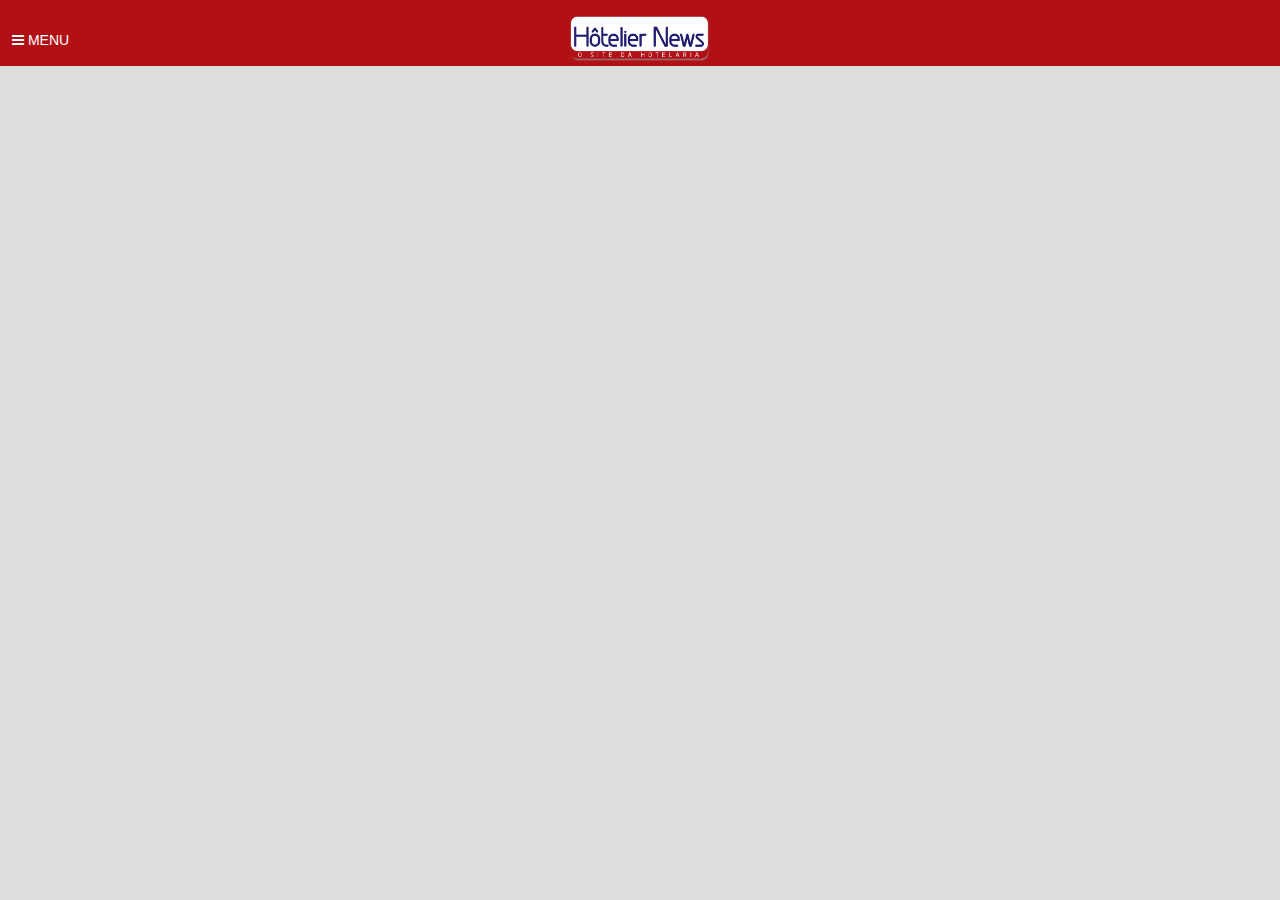
<file: index.html>
<html>
	<head>
		<meta charset="utf-8">
	    <meta http-equiv="X-UA-Compatible" content="IE=edge">
	    <meta name="viewport" content="width=device-width, initial-scale=1">
	    <title>Hotelier</title>
		<link rel="stylesheet" href="lib/mobile-angular/mobile-angular-ui-base.css">
		<link rel="stylesheet" href="css/style.css">
		<link rel="stylesheet" href="lib/shadowbox/shadowbox.css">
	</head>
	<body ng-app="hotelier" ng-controller="MainController">
		<div ng-include="'sidebar.html'" class="sidebar sidebar-left" toggleable parent-active-class="sidebar-left-in" id="mainSidebar"></div>
		<div class="app">
	      <div class="navbar navbar-app navbar-absolute-top">
	      	<div class="top-bar">
		        <div class="navbar-brand navbar-brand-center" yield-to="title">
		          <span><img class="logo" src="img/hotelier_logo.png"></span>
		        </div>
		        <div class="btn-group pull-left" yield-to="left-top">
		          <div ng-click="toggle('mainSidebar')" class="btn btn-navbar sidebar-toggle">
		            <i class="fa fa-bars"></i> Menu
		          </div>
		        </div>
	      	</div>
	      </div>
	      <div class="app-body" ng-class="{loading: loading}">
	        <div ng-show="loading" class="app-content-loading">
	          <i class="fa fa-spinner fa-spin loading-spinner"></i>
	        </div>
	        <ng-view class="app-content" ng-hide="loading"></ng-view>
	      </div>
	    </div>
        <script type="text/javascript" src="cordova.js"></script>
		<script src="lib/angular/angular.min.js"></script>
		<script src="lib/angular/angular-sanitize.min.js"></script>
		<script src="lib/mobile-angular/mobile-angular-ui.min.js"></script>
		<script src="lib/mobile-angular/angular-route.min.js"></script>
		<script src="lib/mobile-angular/angular-touch.min.js"></script>
		<script src="js/hotelier.js"></script>
	</body>
</html>
</file>
<file: css/style.css>
.app-body {background-color: #DDDDDD;}
.conheca {margin-top: 25px; margin-left: 4px;}
.conheca a img {background-color: #79D475; margin-left: 10px;}
.conheca a {padding: 0 3px 0 3px !important;}
.conheca div {margin-top: 6px; width: 100%;}
.top-bar, .app-search {margin-top: 15px;}
#sb-player {max-width: 300% !important; z-index: 999999}
#sb-drag-proxy {z-index: 999999}
.logo {width: 140px; top: -15px; position: relative;}
.inAppBrowserWrap {background-color: #EA2E49;}
.widget {box-shadow: 0 1px 2px rgba(0, 0, 0, 0.1); box-sizing: border-box; margin-top: 15px; background-color:white;}
.post-thumb {background-color: white; width: 100%; height: 200px; background-position: center; background-repeat: no-repeat; text-align: center;}
.post-thumb img {height: 200px;}
.post-date {font-weight: 500}
.post .post-title {font-size: 18px; font-weight: 400; margin-bottom: 4px; }
.ad {color: white; text-align: center; margin-top: 15px !important;}
.news hr {width: 90%;}
.news img {width: 100% !important; height: initial !Important;}
.news-title {font-size: 21px; font-weight: 400; margin-bottom: 5px; font-weight: 200;}
.news-text {text-align: justify; margin-top: 15px;}
a {background: transparent; color: inherit; text-decoration: inherit;}
.soon {text-align: center;}
.event {width: 100%; background-color: white; padding-top: 10px; padding-bottom: 10px; float: left; margin-bottom: 15px;}
.event-date {width: 20%; background-color: #B11015; color: white; text-align: center; font-weight: 400; font-size: 18px;}
.event-info { margin-left: 20%; padding-left: 20px; width: 80%;}
</file>
<file: lib/shadowbox/shadowbox.css>
#sb-title-inner,#sb-info-inner,#sb-loading-inner,div.sb-message{font-family:"HelveticaNeue-Light","Helvetica Neue",Helvetica,Arial,sans-serif;font-weight:200;color:#fff;}
#sb-container{position:fixed;margin:0;padding:0;top:0;left:0;z-index:999;text-align:left;visibility:hidden;display:none;}
#sb-overlay{position:relative;height:100%;width:100%;}
#sb-wrapper{position:absolute;visibility:hidden;width:100px;}
#sb-wrapper-inner{position:relative;border:1px solid #303030;overflow:hidden;height:100px;}
#sb-body{position:relative;height:100%;}
#sb-body-inner{position:absolute;height:100%;width:100%;}
#sb-player.html{height:100%;overflow:auto;}
#sb-body img{border:none;}
#sb-loading{position:relative;height:100%;}
#sb-loading-inner{position:absolute;font-size:14px;line-height:24px;height:24px;top:50%;margin-top:-12px;width:100%;text-align:center;}
#sb-loading-inner span{background:url(loading.gif) no-repeat;padding-left:34px;display:inline-block;}
#sb-body,#sb-loading{background-color:#060606;}
#sb-title,#sb-info{position:relative;margin:0;padding:0;overflow:hidden;}
#sb-title,#sb-title-inner{height:26px;line-height:26px;}
#sb-title-inner{font-size:16px;}
#sb-info,#sb-info-inner{height:20px;line-height:20px;}
#sb-info-inner{font-size:12px;}
#sb-nav{float:right;height:16px;padding:2px 0;width:45%;}
#sb-nav a{display:block;float:right;height:16px;width:16px;margin-left:3px;cursor:pointer;background-repeat:no-repeat;}
#sb-nav-close{background-image:url(close.png);}
#sb-nav-next{background-image:url(next.png);}
#sb-nav-previous{background-image:url(previous.png);}
#sb-nav-play{background-image:url(play.png);}
#sb-nav-pause{background-image:url(pause.png);}
#sb-counter{float:left;width:45%;}
#sb-counter a{padding:0 4px 0 0;text-decoration:none;cursor:pointer;color:#fff;}
#sb-counter a.sb-counter-current{text-decoration:underline;}
div.sb-message{font-size:12px;padding:10px;text-align:center;}
div.sb-message a:link,div.sb-message a:visited{color:#fff;text-decoration:underline;}
</file>
<file: lib/mobile-angular/mobile-angular-ui-base.css>
/* FONT PATH
 * -------------------------- */

@font-face {
  font-family: 'FontAwesome';
  src: url('../font-awesome/fontawesome-webfont.eot?v=4.0.3');
  src: url('../font-awesome/fontawesome-webfont.eot?#iefix&v=4.0.3') format('embedded-opentype'), url('../font-awesome/fontawesome-webfont.woff?v=4.0.3') format('woff'), url('../font-awesome/fontawesome-webfont.ttf?v=4.0.3') format('truetype'), url('../font-awesome/fontawesome-webfont.svg?v=4.0.3#fontawesomeregular') format('svg');
  font-weight: normal;
  font-style: normal;
}

.fa {
  display: inline-block;
  font-family: FontAwesome;
  font-style: normal;
  font-weight: normal;
  line-height: 1;
  -webkit-font-smoothing: antialiased;
  -moz-osx-font-smoothing: grayscale;
}

/* makes the font 33% larger relative to the icon container */

.fa-lg {
  font-size: 1.33333333em;
  line-height: 0.75em;
  vertical-align: -15%;
}

.fa-2x {
  font-size: 2em;
}

.fa-3x {
  font-size: 3em;
}

.fa-4x {
  font-size: 4em;
}

.fa-5x {
  font-size: 5em;
}

.fa-fw {
  width: 1.28571429em;
  text-align: center;
}

.fa-ul {
  padding-left: 0;
  margin-left: 2.14285714em;
  list-style-type: none;
}

.fa-ul > li {
  position: relative;
}

.fa-li {
  position: absolute;
  left: -2.14285714em;
  width: 2.14285714em;
  top: 0.14285714em;
  text-align: center;
}

.fa-li.fa-lg {
  left: -1.85714286em;
}

.fa-border {
  padding: .2em .25em .15em;
  border: solid 0.08em #eeeeee;
  border-radius: .1em;
}

.pull-right {
  float: right;
}

.pull-left {
  float: left;
}

.fa.pull-left {
  margin-right: .3em;
}

.fa.pull-right {
  margin-left: .3em;
}

.fa-spin {
  -webkit-animation: spin 2s infinite linear;
  -moz-animation: spin 2s infinite linear;
  -o-animation: spin 2s infinite linear;
  animation: spin 2s infinite linear;
}

@-moz-keyframes spin {
  0% {
    -moz-transform: rotate(0deg);
  }

  100% {
    -moz-transform: rotate(359deg);
  }
}

@-webkit-keyframes spin {
  0% {
    -webkit-transform: rotate(0deg);
  }

  100% {
    -webkit-transform: rotate(359deg);
  }
}

@-o-keyframes spin {
  0% {
    -o-transform: rotate(0deg);
  }

  100% {
    -o-transform: rotate(359deg);
  }
}

@-ms-keyframes spin {
  0% {
    -ms-transform: rotate(0deg);
  }

  100% {
    -ms-transform: rotate(359deg);
  }
}

@keyframes spin {
  0% {
    transform: rotate(0deg);
  }

  100% {
    transform: rotate(359deg);
  }
}

.fa-rotate-90 {
  filter: progid:DXImageTransform.Microsoft.BasicImage(rotation=1);
  -webkit-transform: rotate(90deg);
  -moz-transform: rotate(90deg);
  -ms-transform: rotate(90deg);
  -o-transform: rotate(90deg);
  transform: rotate(90deg);
}

.fa-rotate-180 {
  filter: progid:DXImageTransform.Microsoft.BasicImage(rotation=2);
  -webkit-transform: rotate(180deg);
  -moz-transform: rotate(180deg);
  -ms-transform: rotate(180deg);
  -o-transform: rotate(180deg);
  transform: rotate(180deg);
}

.fa-rotate-270 {
  filter: progid:DXImageTransform.Microsoft.BasicImage(rotation=3);
  -webkit-transform: rotate(270deg);
  -moz-transform: rotate(270deg);
  -ms-transform: rotate(270deg);
  -o-transform: rotate(270deg);
  transform: rotate(270deg);
}

.fa-flip-horizontal {
  filter: progid:DXImageTransform.Microsoft.BasicImage(rotation=0, mirror=1);
  -webkit-transform: scale(-1, 1);
  -moz-transform: scale(-1, 1);
  -ms-transform: scale(-1, 1);
  -o-transform: scale(-1, 1);
  transform: scale(-1, 1);
}

.fa-flip-vertical {
  filter: progid:DXImageTransform.Microsoft.BasicImage(rotation=2, mirror=1);
  -webkit-transform: scale(1, -1);
  -moz-transform: scale(1, -1);
  -ms-transform: scale(1, -1);
  -o-transform: scale(1, -1);
  transform: scale(1, -1);
}

.fa-stack {
  position: relative;
  display: inline-block;
  width: 2em;
  height: 2em;
  line-height: 2em;
  vertical-align: middle;
}

.fa-stack-1x,
.fa-stack-2x {
  position: absolute;
  left: 0;
  width: 100%;
  text-align: center;
}

.fa-stack-1x {
  line-height: inherit;
}

.fa-stack-2x {
  font-size: 2em;
}

.fa-inverse {
  color: #ffffff;
}

/* Font Awesome uses the Unicode Private Use Area (PUA) to ensure screen
   readers do not read off random characters that represent icons */

.fa-glass:before {
  content: "\f000";
}

.fa-music:before {
  content: "\f001";
}

.fa-search:before {
  content: "\f002";
}

.fa-envelope-o:before {
  content: "\f003";
}

.fa-heart:before {
  content: "\f004";
}

.fa-star:before {
  content: "\f005";
}

.fa-star-o:before {
  content: "\f006";
}

.fa-user:before {
  content: "\f007";
}

.fa-film:before {
  content: "\f008";
}

.fa-th-large:before {
  content: "\f009";
}

.fa-th:before {
  content: "\f00a";
}

.fa-th-list:before {
  content: "\f00b";
}

.fa-check:before {
  content: "\f00c";
}

.fa-times:before {
  content: "\f00d";
}

.fa-search-plus:before {
  content: "\f00e";
}

.fa-search-minus:before {
  content: "\f010";
}

.fa-power-off:before {
  content: "\f011";
}

.fa-signal:before {
  content: "\f012";
}

.fa-gear:before,
.fa-cog:before {
  content: "\f013";
}

.fa-trash-o:before {
  content: "\f014";
}

.fa-home:before {
  content: "\f015";
}

.fa-file-o:before {
  content: "\f016";
}

.fa-clock-o:before {
  content: "\f017";
}

.fa-road:before {
  content: "\f018";
}

.fa-download:before {
  content: "\f019";
}

.fa-arrow-circle-o-down:before {
  content: "\f01a";
}

.fa-arrow-circle-o-up:before {
  content: "\f01b";
}

.fa-inbox:before {
  content: "\f01c";
}

.fa-play-circle-o:before {
  content: "\f01d";
}

.fa-rotate-right:before,
.fa-repeat:before {
  content: "\f01e";
}

.fa-refresh:before {
  content: "\f021";
}

.fa-list-alt:before {
  content: "\f022";
}

.fa-lock:before {
  content: "\f023";
}

.fa-flag:before {
  content: "\f024";
}

.fa-headphones:before {
  content: "\f025";
}

.fa-volume-off:before {
  content: "\f026";
}

.fa-volume-down:before {
  content: "\f027";
}

.fa-volume-up:before {
  content: "\f028";
}

.fa-qrcode:before {
  content: "\f029";
}

.fa-barcode:before {
  content: "\f02a";
}

.fa-tag:before {
  content: "\f02b";
}

.fa-tags:before {
  content: "\f02c";
}

.fa-book:before {
  content: "\f02d";
}

.fa-bookmark:before {
  content: "\f02e";
}

.fa-print:before {
  content: "\f02f";
}

.fa-camera:before {
  content: "\f030";
}

.fa-font:before {
  content: "\f031";
}

.fa-bold:before {
  content: "\f032";
}

.fa-italic:before {
  content: "\f033";
}

.fa-text-height:before {
  content: "\f034";
}

.fa-text-width:before {
  content: "\f035";
}

.fa-align-left:before {
  content: "\f036";
}

.fa-align-center:before {
  content: "\f037";
}

.fa-align-right:before {
  content: "\f038";
}

.fa-align-justify:before {
  content: "\f039";
}

.fa-list:before {
  content: "\f03a";
}

.fa-dedent:before,
.fa-outdent:before {
  content: "\f03b";
}

.fa-indent:before {
  content: "\f03c";
}

.fa-video-camera:before {
  content: "\f03d";
}

.fa-picture-o:before {
  content: "\f03e";
}

.fa-pencil:before {
  content: "\f040";
}

.fa-map-marker:before {
  content: "\f041";
}

.fa-adjust:before {
  content: "\f042";
}

.fa-tint:before {
  content: "\f043";
}

.fa-edit:before,
.fa-pencil-square-o:before {
  content: "\f044";
}

.fa-share-square-o:before {
  content: "\f045";
}

.fa-check-square-o:before {
  content: "\f046";
}

.fa-arrows:before {
  content: "\f047";
}

.fa-step-backward:before {
  content: "\f048";
}

.fa-fast-backward:before {
  content: "\f049";
}

.fa-backward:before {
  content: "\f04a";
}

.fa-play:before {
  content: "\f04b";
}

.fa-pause:before {
  content: "\f04c";
}

.fa-stop:before {
  content: "\f04d";
}

.fa-forward:before {
  content: "\f04e";
}

.fa-fast-forward:before {
  content: "\f050";
}

.fa-step-forward:before {
  content: "\f051";
}

.fa-eject:before {
  content: "\f052";
}

.fa-chevron-left:before {
  content: "\f053";
}

.fa-chevron-right:before {
  content: "\f054";
}

.fa-plus-circle:before {
  content: "\f055";
}

.fa-minus-circle:before {
  content: "\f056";
}

.fa-times-circle:before {
  content: "\f057";
}

.fa-check-circle:before {
  content: "\f058";
}

.fa-question-circle:before {
  content: "\f059";
}

.fa-info-circle:before {
  content: "\f05a";
}

.fa-crosshairs:before {
  content: "\f05b";
}

.fa-times-circle-o:before {
  content: "\f05c";
}

.fa-check-circle-o:before {
  content: "\f05d";
}

.fa-ban:before {
  content: "\f05e";
}

.fa-arrow-left:before {
  content: "\f060";
}

.fa-arrow-right:before {
  content: "\f061";
}

.fa-arrow-up:before {
  content: "\f062";
}

.fa-arrow-down:before {
  content: "\f063";
}

.fa-mail-forward:before,
.fa-share:before {
  content: "\f064";
}

.fa-expand:before {
  content: "\f065";
}

.fa-compress:before {
  content: "\f066";
}

.fa-plus:before {
  content: "\f067";
}

.fa-minus:before {
  content: "\f068";
}

.fa-asterisk:before {
  content: "\f069";
}

.fa-exclamation-circle:before {
  content: "\f06a";
}

.fa-gift:before {
  content: "\f06b";
}

.fa-leaf:before {
  content: "\f06c";
}

.fa-fire:before {
  content: "\f06d";
}

.fa-eye:before {
  content: "\f06e";
}

.fa-eye-slash:before {
  content: "\f070";
}

.fa-warning:before,
.fa-exclamation-triangle:before {
  content: "\f071";
}

.fa-plane:before {
  content: "\f072";
}

.fa-calendar:before {
  content: "\f073";
}

.fa-random:before {
  content: "\f074";
}

.fa-comment:before {
  content: "\f075";
}

.fa-magnet:before {
  content: "\f076";
}

.fa-chevron-up:before {
  content: "\f077";
}

.fa-chevron-down:before {
  content: "\f078";
}

.fa-retweet:before {
  content: "\f079";
}

.fa-shopping-cart:before {
  content: "\f07a";
}

.fa-folder:before {
  content: "\f07b";
}

.fa-folder-open:before {
  content: "\f07c";
}

.fa-arrows-v:before {
  content: "\f07d";
}

.fa-arrows-h:before {
  content: "\f07e";
}

.fa-bar-chart-o:before {
  content: "\f080";
}

.fa-twitter-square:before {
  content: "\f081";
}

.fa-facebook-square:before {
  content: "\f082";
}

.fa-camera-retro:before {
  content: "\f083";
}

.fa-key:before {
  content: "\f084";
}

.fa-gears:before,
.fa-cogs:before {
  content: "\f085";
}

.fa-comments:before {
  content: "\f086";
}

.fa-thumbs-o-up:before {
  content: "\f087";
}

.fa-thumbs-o-down:before {
  content: "\f088";
}

.fa-star-half:before {
  content: "\f089";
}

.fa-heart-o:before {
  content: "\f08a";
}

.fa-sign-out:before {
  content: "\f08b";
}

.fa-linkedin-square:before {
  content: "\f08c";
}

.fa-thumb-tack:before {
  content: "\f08d";
}

.fa-external-link:before {
  content: "\f08e";
}

.fa-sign-in:before {
  content: "\f090";
}

.fa-trophy:before {
  content: "\f091";
}

.fa-github-square:before {
  content: "\f092";
}

.fa-upload:before {
  content: "\f093";
}

.fa-lemon-o:before {
  content: "\f094";
}

.fa-phone:before {
  content: "\f095";
}

.fa-square-o:before {
  content: "\f096";
}

.fa-bookmark-o:before {
  content: "\f097";
}

.fa-phone-square:before {
  content: "\f098";
}

.fa-twitter:before {
  content: "\f099";
}

.fa-facebook:before {
  content: "\f09a";
}

.fa-github:before {
  content: "\f09b";
}

.fa-unlock:before {
  content: "\f09c";
}

.fa-credit-card:before {
  content: "\f09d";
}

.fa-rss:before {
  content: "\f09e";
}

.fa-hdd-o:before {
  content: "\f0a0";
}

.fa-bullhorn:before {
  content: "\f0a1";
}

.fa-bell:before {
  content: "\f0f3";
}

.fa-certificate:before {
  content: "\f0a3";
}

.fa-hand-o-right:before {
  content: "\f0a4";
}

.fa-hand-o-left:before {
  content: "\f0a5";
}

.fa-hand-o-up:before {
  content: "\f0a6";
}

.fa-hand-o-down:before {
  content: "\f0a7";
}

.fa-arrow-circle-left:before {
  content: "\f0a8";
}

.fa-arrow-circle-right:before {
  content: "\f0a9";
}

.fa-arrow-circle-up:before {
  content: "\f0aa";
}

.fa-arrow-circle-down:before {
  content: "\f0ab";
}

.fa-globe:before {
  content: "\f0ac";
}

.fa-wrench:before {
  content: "\f0ad";
}

.fa-tasks:before {
  content: "\f0ae";
}

.fa-filter:before {
  content: "\f0b0";
}

.fa-briefcase:before {
  content: "\f0b1";
}

.fa-arrows-alt:before {
  content: "\f0b2";
}

.fa-group:before,
.fa-users:before {
  content: "\f0c0";
}

.fa-chain:before,
.fa-link:before {
  content: "\f0c1";
}

.fa-cloud:before {
  content: "\f0c2";
}

.fa-flask:before {
  content: "\f0c3";
}

.fa-cut:before,
.fa-scissors:before {
  content: "\f0c4";
}

.fa-copy:before,
.fa-files-o:before {
  content: "\f0c5";
}

.fa-paperclip:before {
  content: "\f0c6";
}

.fa-save:before,
.fa-floppy-o:before {
  content: "\f0c7";
}

.fa-square:before {
  content: "\f0c8";
}

.fa-bars:before {
  content: "\f0c9";
}

.fa-list-ul:before {
  content: "\f0ca";
}

.fa-list-ol:before {
  content: "\f0cb";
}

.fa-strikethrough:before {
  content: "\f0cc";
}

.fa-underline:before {
  content: "\f0cd";
}

.fa-table:before {
  content: "\f0ce";
}

.fa-magic:before {
  content: "\f0d0";
}

.fa-truck:before {
  content: "\f0d1";
}

.fa-pinterest:before {
  content: "\f0d2";
}

.fa-pinterest-square:before {
  content: "\f0d3";
}

.fa-google-plus-square:before {
  content: "\f0d4";
}

.fa-google-plus:before {
  content: "\f0d5";
}

.fa-money:before {
  content: "\f0d6";
}

.fa-caret-down:before {
  content: "\f0d7";
}

.fa-caret-up:before {
  content: "\f0d8";
}

.fa-caret-left:before {
  content: "\f0d9";
}

.fa-caret-right:before {
  content: "\f0da";
}

.fa-columns:before {
  content: "\f0db";
}

.fa-unsorted:before,
.fa-sort:before {
  content: "\f0dc";
}

.fa-sort-down:before,
.fa-sort-asc:before {
  content: "\f0dd";
}

.fa-sort-up:before,
.fa-sort-desc:before {
  content: "\f0de";
}

.fa-envelope:before {
  content: "\f0e0";
}

.fa-linkedin:before {
  content: "\f0e1";
}

.fa-rotate-left:before,
.fa-undo:before {
  content: "\f0e2";
}

.fa-legal:before,
.fa-gavel:before {
  content: "\f0e3";
}

.fa-dashboard:before,
.fa-tachometer:before {
  content: "\f0e4";
}

.fa-comment-o:before {
  content: "\f0e5";
}

.fa-comments-o:before {
  content: "\f0e6";
}

.fa-flash:before,
.fa-bolt:before {
  content: "\f0e7";
}

.fa-sitemap:before {
  content: "\f0e8";
}

.fa-umbrella:before {
  content: "\f0e9";
}

.fa-paste:before,
.fa-clipboard:before {
  content: "\f0ea";
}

.fa-lightbulb-o:before {
  content: "\f0eb";
}

.fa-exchange:before {
  content: "\f0ec";
}

.fa-cloud-download:before {
  content: "\f0ed";
}

.fa-cloud-upload:before {
  content: "\f0ee";
}

.fa-user-md:before {
  content: "\f0f0";
}

.fa-stethoscope:before {
  content: "\f0f1";
}

.fa-suitcase:before {
  content: "\f0f2";
}

.fa-bell-o:before {
  content: "\f0a2";
}

.fa-coffee:before {
  content: "\f0f4";
}

.fa-cutlery:before {
  content: "\f0f5";
}

.fa-file-text-o:before {
  content: "\f0f6";
}

.fa-building-o:before {
  content: "\f0f7";
}

.fa-hospital-o:before {
  content: "\f0f8";
}

.fa-ambulance:before {
  content: "\f0f9";
}

.fa-medkit:before {
  content: "\f0fa";
}

.fa-fighter-jet:before {
  content: "\f0fb";
}

.fa-beer:before {
  content: "\f0fc";
}

.fa-h-square:before {
  content: "\f0fd";
}

.fa-plus-square:before {
  content: "\f0fe";
}

.fa-angle-double-left:before {
  content: "\f100";
}

.fa-angle-double-right:before {
  content: "\f101";
}

.fa-angle-double-up:before {
  content: "\f102";
}

.fa-angle-double-down:before {
  content: "\f103";
}

.fa-angle-left:before {
  content: "\f104";
}

.fa-angle-right:before {
  content: "\f105";
}

.fa-angle-up:before {
  content: "\f106";
}

.fa-angle-down:before {
  content: "\f107";
}

.fa-desktop:before {
  content: "\f108";
}

.fa-laptop:before {
  content: "\f109";
}

.fa-tablet:before {
  content: "\f10a";
}

.fa-mobile-phone:before,
.fa-mobile:before {
  content: "\f10b";
}

.fa-circle-o:before {
  content: "\f10c";
}

.fa-quote-left:before {
  content: "\f10d";
}

.fa-quote-right:before {
  content: "\f10e";
}

.fa-spinner:before {
  content: "\f110";
}

.fa-circle:before {
  content: "\f111";
}

.fa-mail-reply:before,
.fa-reply:before {
  content: "\f112";
}

.fa-github-alt:before {
  content: "\f113";
}

.fa-folder-o:before {
  content: "\f114";
}

.fa-folder-open-o:before {
  content: "\f115";
}

.fa-smile-o:before {
  content: "\f118";
}

.fa-frown-o:before {
  content: "\f119";
}

.fa-meh-o:before {
  content: "\f11a";
}

.fa-gamepad:before {
  content: "\f11b";
}

.fa-keyboard-o:before {
  content: "\f11c";
}

.fa-flag-o:before {
  content: "\f11d";
}

.fa-flag-checkered:before {
  content: "\f11e";
}

.fa-terminal:before {
  content: "\f120";
}

.fa-code:before {
  content: "\f121";
}

.fa-reply-all:before {
  content: "\f122";
}

.fa-mail-reply-all:before {
  content: "\f122";
}

.fa-star-half-empty:before,
.fa-star-half-full:before,
.fa-star-half-o:before {
  content: "\f123";
}

.fa-location-arrow:before {
  content: "\f124";
}

.fa-crop:before {
  content: "\f125";
}

.fa-code-fork:before {
  content: "\f126";
}

.fa-unlink:before,
.fa-chain-broken:before {
  content: "\f127";
}

.fa-question:before {
  content: "\f128";
}

.fa-info:before {
  content: "\f129";
}

.fa-exclamation:before {
  content: "\f12a";
}

.fa-superscript:before {
  content: "\f12b";
}

.fa-subscript:before {
  content: "\f12c";
}

.fa-eraser:before {
  content: "\f12d";
}

.fa-puzzle-piece:before {
  content: "\f12e";
}

.fa-microphone:before {
  content: "\f130";
}

.fa-microphone-slash:before {
  content: "\f131";
}

.fa-shield:before {
  content: "\f132";
}

.fa-calendar-o:before {
  content: "\f133";
}

.fa-fire-extinguisher:before {
  content: "\f134";
}

.fa-rocket:before {
  content: "\f135";
}

.fa-maxcdn:before {
  content: "\f136";
}

.fa-chevron-circle-left:before {
  content: "\f137";
}

.fa-chevron-circle-right:before {
  content: "\f138";
}

.fa-chevron-circle-up:before {
  content: "\f139";
}

.fa-chevron-circle-down:before {
  content: "\f13a";
}

.fa-html5:before {
  content: "\f13b";
}

.fa-css3:before {
  content: "\f13c";
}

.fa-anchor:before {
  content: "\f13d";
}

.fa-unlock-alt:before {
  content: "\f13e";
}

.fa-bullseye:before {
  content: "\f140";
}

.fa-ellipsis-h:before {
  content: "\f141";
}

.fa-ellipsis-v:before {
  content: "\f142";
}

.fa-rss-square:before {
  content: "\f143";
}

.fa-play-circle:before {
  content: "\f144";
}

.fa-ticket:before {
  content: "\f145";
}

.fa-minus-square:before {
  content: "\f146";
}

.fa-minus-square-o:before {
  content: "\f147";
}

.fa-level-up:before {
  content: "\f148";
}

.fa-level-down:before {
  content: "\f149";
}

.fa-check-square:before {
  content: "\f14a";
}

.fa-pencil-square:before {
  content: "\f14b";
}

.fa-external-link-square:before {
  content: "\f14c";
}

.fa-share-square:before {
  content: "\f14d";
}

.fa-compass:before {
  content: "\f14e";
}

.fa-toggle-down:before,
.fa-caret-square-o-down:before {
  content: "\f150";
}

.fa-toggle-up:before,
.fa-caret-square-o-up:before {
  content: "\f151";
}

.fa-toggle-right:before,
.fa-caret-square-o-right:before {
  content: "\f152";
}

.fa-euro:before,
.fa-eur:before {
  content: "\f153";
}

.fa-gbp:before {
  content: "\f154";
}

.fa-dollar:before,
.fa-usd:before {
  content: "\f155";
}

.fa-rupee:before,
.fa-inr:before {
  content: "\f156";
}

.fa-cny:before,
.fa-rmb:before,
.fa-yen:before,
.fa-jpy:before {
  content: "\f157";
}

.fa-ruble:before,
.fa-rouble:before,
.fa-rub:before {
  content: "\f158";
}

.fa-won:before,
.fa-krw:before {
  content: "\f159";
}

.fa-bitcoin:before,
.fa-btc:before {
  content: "\f15a";
}

.fa-file:before {
  content: "\f15b";
}

.fa-file-text:before {
  content: "\f15c";
}

.fa-sort-alpha-asc:before {
  content: "\f15d";
}

.fa-sort-alpha-desc:before {
  content: "\f15e";
}

.fa-sort-amount-asc:before {
  content: "\f160";
}

.fa-sort-amount-desc:before {
  content: "\f161";
}

.fa-sort-numeric-asc:before {
  content: "\f162";
}

.fa-sort-numeric-desc:before {
  content: "\f163";
}

.fa-thumbs-up:before {
  content: "\f164";
}

.fa-thumbs-down:before {
  content: "\f165";
}

.fa-youtube-square:before {
  content: "\f166";
}

.fa-youtube:before {
  content: "\f167";
}

.fa-xing:before {
  content: "\f168";
}

.fa-xing-square:before {
  content: "\f169";
}

.fa-youtube-play:before {
  content: "\f16a";
}

.fa-dropbox:before {
  content: "\f16b";
}

.fa-stack-overflow:before {
  content: "\f16c";
}

.fa-instagram:before {
  content: "\f16d";
}

.fa-flickr:before {
  content: "\f16e";
}

.fa-adn:before {
  content: "\f170";
}

.fa-bitbucket:before {
  content: "\f171";
}

.fa-bitbucket-square:before {
  content: "\f172";
}

.fa-tumblr:before {
  content: "\f173";
}

.fa-tumblr-square:before {
  content: "\f174";
}

.fa-long-arrow-down:before {
  content: "\f175";
}

.fa-long-arrow-up:before {
  content: "\f176";
}

.fa-long-arrow-left:before {
  content: "\f177";
}

.fa-long-arrow-right:before {
  content: "\f178";
}

.fa-apple:before {
  content: "\f179";
}

.fa-windows:before {
  content: "\f17a";
}

.fa-android:before {
  content: "\f17b";
}

.fa-linux:before {
  content: "\f17c";
}

.fa-dribbble:before {
  content: "\f17d";
}

.fa-skype:before {
  content: "\f17e";
}

.fa-foursquare:before {
  content: "\f180";
}

.fa-trello:before {
  content: "\f181";
}

.fa-female:before {
  content: "\f182";
}

.fa-male:before {
  content: "\f183";
}

.fa-gittip:before {
  content: "\f184";
}

.fa-sun-o:before {
  content: "\f185";
}

.fa-moon-o:before {
  content: "\f186";
}

.fa-archive:before {
  content: "\f187";
}

.fa-bug:before {
  content: "\f188";
}

.fa-vk:before {
  content: "\f189";
}

.fa-weibo:before {
  content: "\f18a";
}

.fa-renren:before {
  content: "\f18b";
}

.fa-pagelines:before {
  content: "\f18c";
}

.fa-stack-exchange:before {
  content: "\f18d";
}

.fa-arrow-circle-o-right:before {
  content: "\f18e";
}

.fa-arrow-circle-o-left:before {
  content: "\f190";
}

.fa-toggle-left:before,
.fa-caret-square-o-left:before {
  content: "\f191";
}

.fa-dot-circle-o:before {
  content: "\f192";
}

.fa-wheelchair:before {
  content: "\f193";
}

.fa-vimeo-square:before {
  content: "\f194";
}

.fa-turkish-lira:before,
.fa-try:before {
  content: "\f195";
}

.fa-plus-square-o:before {
  content: "\f196";
}

/*! normalize.css v3.0.0 | MIT License | git.io/normalize */

html {
  font-family: sans-serif;
  -ms-text-size-adjust: 100%;
  -webkit-text-size-adjust: 100%;
}

body {
  margin: 0;
}

article,
aside,
details,
figcaption,
figure,
footer,
header,
hgroup,
main,
nav,
section,
summary {
  display: block;
}

audio,
canvas,
progress,
video {
  display: inline-block;
  vertical-align: baseline;
}

audio:not([controls]) {
  display: none;
  height: 0;
}

[hidden],
template {
  display: none;
}

a {
  background: transparent;
  color: #555;
  text-decoration: inherit;
}

a:active,
a:hover {
  outline: 0;
  text-decoration: inherit;
}

abbr[title] {
  border-bottom: 1px dotted;
}

b,
strong {
  font-weight: bold;
}

dfn {
  font-style: italic;
}

h1 {
  font-size: 2em;
  margin: 0.67em 0;
}

mark {
  background: #ff0;
  color: #000;
}

small {
  font-size: 80%;
}

sub,
sup {
  font-size: 75%;
  line-height: 0;
  position: relative;
  vertical-align: baseline;
}

sup {
  top: -0.5em;
}

sub {
  bottom: -0.25em;
}

img {
  border: 0;
}

svg:not(:root) {
  overflow: hidden;
}

figure {
  margin: 1em 40px;
}

hr {
  -moz-box-sizing: content-box;
  box-sizing: content-box;
  height: 0;
}

pre {
  overflow: auto;
}

code,
kbd,
pre,
samp {
  font-family: monospace, monospace;
  font-size: 1em;
}

button,
input,
optgroup,
select,
textarea {
  color: inherit;
  font: inherit;
  margin: 0;
}

button {
  overflow: visible;
}

button,
select {
  text-transform: none;
}

button,
html input[type="button"],
input[type="reset"],
input[type="submit"] {
  -webkit-appearance: button;
  cursor: pointer;
}

button[disabled],
html input[disabled] {
  cursor: default;
}

button::-moz-focus-inner,
input::-moz-focus-inner {
  border: 0;
  padding: 0;
}

input {
  line-height: normal;
}

input[type="checkbox"],
input[type="radio"] {
  box-sizing: border-box;
  padding: 0;
}

input[type="number"]::-webkit-inner-spin-button,
input[type="number"]::-webkit-outer-spin-button {
  height: auto;
}

input[type="search"] {
  -webkit-appearance: textfield;
  -moz-box-sizing: content-box;
  -webkit-box-sizing: content-box;
  box-sizing: content-box;
}

input[type="search"]::-webkit-search-cancel-button,
input[type="search"]::-webkit-search-decoration {
  -webkit-appearance: none;
}

fieldset {
  border: 1px solid #c0c0c0;
  margin: 0 2px;
  padding: 0.35em 0.625em 0.75em;
}

legend {
  border: 0;
  padding: 0;
}

textarea {
  overflow: auto;
}

optgroup {
  font-weight: bold;
}

table {
  border-collapse: collapse;
  border-spacing: 0;
}

td,
th {
  padding: 0;
}

* {
  -webkit-box-sizing: border-box;
  -moz-box-sizing: border-box;
  box-sizing: border-box;
}

*:before,
*:after {
  -webkit-box-sizing: border-box;
  -moz-box-sizing: border-box;
  box-sizing: border-box;
}

html {
  font-size: 62.5%;
  -webkit-tap-highlight-color: rgba(0, 0, 0, 0);
}

body {
  font-family: "Helvetica Neue", Helvetica, Arial, sans-serif;
  font-size: 14px;
  line-height: 1.42857143;
  color: #333333;
  background-color: #ffffff;
}

input,
button,
select,
textarea {
  font-family: inherit;
  font-size: inherit;
  line-height: inherit;
}

a {
  color: #007aff;
  text-decoration: none;
}

a:hover,
a:focus {
  color: #0055b3;
  text-decoration: underline;
}

a:focus {
  outline: thin dotted;
  outline: 5px auto -webkit-focus-ring-color;
  outline-offset: -2px;
}

figure {
  margin: 0;
}

img {
  vertical-align: middle;
}

.img-responsive,
.thumbnail > img,
.thumbnail a > img,
.carousel-inner > .item > img,
.carousel-inner > .item > a > img {
  display: block;
  max-width: 100%;
  height: auto;
}

.img-rounded {
  border-radius: 6px;
}

.img-thumbnail {
  padding: 4px;
  line-height: 1.42857143;
  background-color: #ffffff;
  border: 1px solid #dddddd;
  border-radius: 4px;
  -webkit-transition: all 0.2s ease-in-out;
  transition: all 0.2s ease-in-out;
  display: inline-block;
  max-width: 100%;
  height: auto;
}

.img-circle {
  border-radius: 50%;
}

hr {
  margin-top: 20px;
  margin-bottom: 20px;
  border: 0;
  border-top: 1px solid #eeeeee;
}

.sr-only {
  position: absolute;
  width: 1px;
  height: 1px;
  margin: -1px;
  padding: 0;
  overflow: hidden;
  clip: rect(0, 0, 0, 0);
  border: 0;
}

h1,
h2,
h3,
h4,
h5,
h6,
.h1,
.h2,
.h3,
.h4,
.h5,
.h6 {
  font-family: "Helvetica Neue", Helvetica, Arial, sans-serif;
  font-weight: normal;
  line-height: 1.1;
  color: inherit;
}

h1 small,
h2 small,
h3 small,
h4 small,
h5 small,
h6 small,
.h1 small,
.h2 small,
.h3 small,
.h4 small,
.h5 small,
.h6 small,
h1 .small,
h2 .small,
h3 .small,
h4 .small,
h5 .small,
h6 .small,
.h1 .small,
.h2 .small,
.h3 .small,
.h4 .small,
.h5 .small,
.h6 .small {
  font-weight: normal;
  line-height: 1;
  color: #999999;
}

h1,
.h1,
h2,
.h2,
h3,
.h3 {
  margin-top: 20px;
  margin-bottom: 10px;
}

h1 small,
.h1 small,
h2 small,
.h2 small,
h3 small,
.h3 small,
h1 .small,
.h1 .small,
h2 .small,
.h2 .small,
h3 .small,
.h3 .small {
  font-size: 65%;
}

h4,
.h4,
h5,
.h5,
h6,
.h6 {
  margin-top: 10px;
  margin-bottom: 10px;
}

h4 small,
.h4 small,
h5 small,
.h5 small,
h6 small,
.h6 small,
h4 .small,
.h4 .small,
h5 .small,
.h5 .small,
h6 .small,
.h6 .small {
  font-size: 75%;
}

h1,
.h1 {
  font-size: 36px;
}

h2,
.h2 {
  font-size: 30px;
}

h3,
.h3 {
  font-size: 24px;
}

h4,
.h4 {
  font-size: 18px;
}

h5,
.h5 {
  font-size: 14px;
}

h6,
.h6 {
  font-size: 12px;
}

p {
  margin: 0 0 10px;
}

.lead {
  margin-bottom: 20px;
  font-size: 16px;
  font-weight: 200;
  line-height: 1.4;
}

small,
.small {
  font-size: 85%;
}

cite {
  font-style: normal;
}

.text-left {
  text-align: left;
}

.text-right {
  text-align: right;
}

.text-center {
  text-align: center;
}

.text-justify {
  text-align: justify;
}

.text-muted {
  color: #999999;
}

.text-primary {
  color: #007aff;
}

a.text-primary:hover {
  color: #0062cc;
}

.text-success {
  color: #3c763d;
}

a.text-success:hover {
  color: #2b542c;
}

.text-info {
  color: #31708f;
}

a.text-info:hover {
  color: #245269;
}

.text-warning {
  color: #8a6d3b;
}

a.text-warning:hover {
  color: #66512c;
}

.text-danger {
  color: #a94442;
}

a.text-danger:hover {
  color: #843534;
}

.bg-primary {
  color: #fff;
  background-color: #007aff;
}

a.bg-primary:hover {
  background-color: #0062cc;
}

.bg-success {
  background-color: #dff0d8;
}

a.bg-success:hover {
  background-color: #c1e2b3;
}

.bg-info {
  background-color: #d9edf7;
}

a.bg-info:hover {
  background-color: #afd9ee;
}

.bg-warning {
  background-color: #fcf8e3;
}

a.bg-warning:hover {
  background-color: #f7ecb5;
}

.bg-danger {
  background-color: #f2dede;
}

a.bg-danger:hover {
  background-color: #e4b9b9;
}

.page-header {
  padding-bottom: 9px;
  margin: 40px 0 20px;
  border-bottom: 1px solid #eeeeee;
}

ul,
ol {
  margin-top: 0;
  margin-bottom: 10px;
}

ul ul,
ol ul,
ul ol,
ol ol {
  margin-bottom: 0;
}

.list-unstyled {
  padding-left: 0;
  list-style: none;
}

.list-inline {
  padding-left: 0;
  list-style: none;
  margin-left: -5px;
}

.list-inline > li {
  display: inline-block;
  padding-left: 5px;
  padding-right: 5px;
}

dl {
  margin-top: 0;
  margin-bottom: 20px;
}

dt,
dd {
  line-height: 1.42857143;
}

dt {
  font-weight: bold;
}

dd {
  margin-left: 0;
}

abbr[title],
abbr[data-original-title] {
  cursor: help;
  border-bottom: 1px dotted #999999;
}

.initialism {
  font-size: 90%;
  text-transform: uppercase;
}

blockquote {
  padding: 10px 20px;
  margin: 0 0 20px;
  font-size: 17.5px;
  border-left: 5px solid #eeeeee;
}

blockquote p:last-child,
blockquote ul:last-child,
blockquote ol:last-child {
  margin-bottom: 0;
}

blockquote footer,
blockquote small,
blockquote .small {
  display: block;
  font-size: 80%;
  line-height: 1.42857143;
  color: #999999;
}

blockquote footer:before,
blockquote small:before,
blockquote .small:before {
  content: '\2014 \00A0';
}

.blockquote-reverse,
blockquote.pull-right {
  padding-right: 15px;
  padding-left: 0;
  border-right: 5px solid #eeeeee;
  border-left: 0;
  text-align: right;
}

.blockquote-reverse footer:before,
blockquote.pull-right footer:before,
.blockquote-reverse small:before,
blockquote.pull-right small:before,
.blockquote-reverse .small:before,
blockquote.pull-right .small:before {
  content: '';
}

.blockquote-reverse footer:after,
blockquote.pull-right footer:after,
.blockquote-reverse small:after,
blockquote.pull-right small:after,
.blockquote-reverse .small:after,
blockquote.pull-right .small:after {
  content: '\00A0 \2014';
}

blockquote:before,
blockquote:after {
  content: "";
}

address {
  margin-bottom: 20px;
  font-style: normal;
  line-height: 1.42857143;
}

code,
kbd,
pre,
samp {
  font-family: Menlo, Monaco, Consolas, "Courier New", monospace;
}

code {
  padding: 2px 4px;
  font-size: 90%;
  color: #c7254e;
  background-color: #f9f2f4;
  white-space: nowrap;
  border-radius: 4px;
}

kbd {
  padding: 2px 4px;
  font-size: 90%;
  color: #ffffff;
  background-color: #333333;
  border-radius: 3px;
  box-shadow: inset 0 -1px 0 rgba(0, 0, 0, 0.25);
}

pre {
  display: block;
  padding: 9.5px;
  margin: 0 0 10px;
  font-size: 13px;
  line-height: 1.42857143;
  word-break: break-all;
  word-wrap: break-word;
  color: #333333;
  background-color: #f5f5f5;
  border: 1px solid #cccccc;
  border-radius: 4px;
}

pre code {
  padding: 0;
  font-size: inherit;
  color: inherit;
  white-space: pre-wrap;
  background-color: transparent;
  border-radius: 0;
}

.pre-scrollable {
  max-height: 340px;
  overflow-y: scroll;
}

.container {
  margin-right: auto;
  margin-left: auto;
  padding-left: 15px;
  padding-right: 15px;
}

.container-fluid {
  margin-right: auto;
  margin-left: auto;
  padding-left: 15px;
  padding-right: 15px;
}

.row {
  margin-left: -15px;
  margin-right: -15px;
}

.col-xs-1,
.col-sm-1,
.col-md-1,
.col-lg-1,
.col-xs-2,
.col-sm-2,
.col-md-2,
.col-lg-2,
.col-xs-3,
.col-sm-3,
.col-md-3,
.col-lg-3,
.col-xs-4,
.col-sm-4,
.col-md-4,
.col-lg-4,
.col-xs-5,
.col-sm-5,
.col-md-5,
.col-lg-5,
.col-xs-6,
.col-sm-6,
.col-md-6,
.col-lg-6,
.col-xs-7,
.col-sm-7,
.col-md-7,
.col-lg-7,
.col-xs-8,
.col-sm-8,
.col-md-8,
.col-lg-8,
.col-xs-9,
.col-sm-9,
.col-md-9,
.col-lg-9,
.col-xs-10,
.col-sm-10,
.col-md-10,
.col-lg-10,
.col-xs-11,
.col-sm-11,
.col-md-11,
.col-lg-11,
.col-xs-12,
.col-sm-12,
.col-md-12,
.col-lg-12 {
  position: relative;
  min-height: 1px;
  padding-left: 15px;
  padding-right: 15px;
}

.col-xs-1,
.col-xs-2,
.col-xs-3,
.col-xs-4,
.col-xs-5,
.col-xs-6,
.col-xs-7,
.col-xs-8,
.col-xs-9,
.col-xs-10,
.col-xs-11,
.col-xs-12 {
  float: left;
}

.col-xs-12 {
  width: 100%;
}

.col-xs-11 {
  width: 91.66666667%;
}

.col-xs-10 {
  width: 83.33333333%;
}

.col-xs-9 {
  width: 75%;
}

.col-xs-8 {
  width: 66.66666667%;
}

.col-xs-7 {
  width: 58.33333333%;
}

.col-xs-6 {
  width: 50%;
}

.col-xs-5 {
  width: 41.66666667%;
}

.col-xs-4 {
  width: 33.33333333%;
}

.col-xs-3 {
  width: 25%;
}

.col-xs-2 {
  width: 16.66666667%;
}

.col-xs-1 {
  width: 8.33333333%;
}

.col-xs-pull-12 {
  right: 100%;
}

.col-xs-pull-11 {
  right: 91.66666667%;
}

.col-xs-pull-10 {
  right: 83.33333333%;
}

.col-xs-pull-9 {
  right: 75%;
}

.col-xs-pull-8 {
  right: 66.66666667%;
}

.col-xs-pull-7 {
  right: 58.33333333%;
}

.col-xs-pull-6 {
  right: 50%;
}

.col-xs-pull-5 {
  right: 41.66666667%;
}

.col-xs-pull-4 {
  right: 33.33333333%;
}

.col-xs-pull-3 {
  right: 25%;
}

.col-xs-pull-2 {
  right: 16.66666667%;
}

.col-xs-pull-1 {
  right: 8.33333333%;
}

.col-xs-pull-0 {
  right: 0%;
}

.col-xs-push-12 {
  left: 100%;
}

.col-xs-push-11 {
  left: 91.66666667%;
}

.col-xs-push-10 {
  left: 83.33333333%;
}

.col-xs-push-9 {
  left: 75%;
}

.col-xs-push-8 {
  left: 66.66666667%;
}

.col-xs-push-7 {
  left: 58.33333333%;
}

.col-xs-push-6 {
  left: 50%;
}

.col-xs-push-5 {
  left: 41.66666667%;
}

.col-xs-push-4 {
  left: 33.33333333%;
}

.col-xs-push-3 {
  left: 25%;
}

.col-xs-push-2 {
  left: 16.66666667%;
}

.col-xs-push-1 {
  left: 8.33333333%;
}

.col-xs-push-0 {
  left: 0%;
}

.col-xs-offset-12 {
  margin-left: 100%;
}

.col-xs-offset-11 {
  margin-left: 91.66666667%;
}

.col-xs-offset-10 {
  margin-left: 83.33333333%;
}

.col-xs-offset-9 {
  margin-left: 75%;
}

.col-xs-offset-8 {
  margin-left: 66.66666667%;
}

.col-xs-offset-7 {
  margin-left: 58.33333333%;
}

.col-xs-offset-6 {
  margin-left: 50%;
}

.col-xs-offset-5 {
  margin-left: 41.66666667%;
}

.col-xs-offset-4 {
  margin-left: 33.33333333%;
}

.col-xs-offset-3 {
  margin-left: 25%;
}

.col-xs-offset-2 {
  margin-left: 16.66666667%;
}

.col-xs-offset-1 {
  margin-left: 8.33333333%;
}

.col-xs-offset-0 {
  margin-left: 0%;
}

table {
  max-width: 100%;
  background-color: transparent;
}

th {
  text-align: left;
}

.table {
  width: 100%;
  margin-bottom: 20px;
}

.table > thead > tr > th,
.table > tbody > tr > th,
.table > tfoot > tr > th,
.table > thead > tr > td,
.table > tbody > tr > td,
.table > tfoot > tr > td {
  padding: 8px;
  line-height: 1.42857143;
  vertical-align: top;
  border-top: 1px solid #dddddd;
}

.table > thead > tr > th {
  vertical-align: bottom;
  border-bottom: 2px solid #dddddd;
}

.table > caption + thead > tr:first-child > th,
.table > colgroup + thead > tr:first-child > th,
.table > thead:first-child > tr:first-child > th,
.table > caption + thead > tr:first-child > td,
.table > colgroup + thead > tr:first-child > td,
.table > thead:first-child > tr:first-child > td {
  border-top: 0;
}

.table > tbody + tbody {
  border-top: 2px solid #dddddd;
}

.table .table {
  background-color: #ffffff;
}

.table-condensed > thead > tr > th,
.table-condensed > tbody > tr > th,
.table-condensed > tfoot > tr > th,
.table-condensed > thead > tr > td,
.table-condensed > tbody > tr > td,
.table-condensed > tfoot > tr > td {
  padding: 5px;
}

.table-bordered {
  border: 1px solid #dddddd;
}

.table-bordered > thead > tr > th,
.table-bordered > tbody > tr > th,
.table-bordered > tfoot > tr > th,
.table-bordered > thead > tr > td,
.table-bordered > tbody > tr > td,
.table-bordered > tfoot > tr > td {
  border: 1px solid #dddddd;
}

.table-bordered > thead > tr > th,
.table-bordered > thead > tr > td {
  border-bottom-width: 2px;
}

.table-striped > tbody > tr:nth-child(odd) > td,
.table-striped > tbody > tr:nth-child(odd) > th {
  background-color: #f9f9f9;
}

.table-hover > tbody > tr:hover > td,
.table-hover > tbody > tr:hover > th {
  background-color: #f5f5f5;
}

table col[class*="col-"] {
  position: static;
  float: none;
  display: table-column;
}

table td[class*="col-"],
table th[class*="col-"] {
  position: static;
  float: none;
  display: table-cell;
}

.table > thead > tr > td.active,
.table > tbody > tr > td.active,
.table > tfoot > tr > td.active,
.table > thead > tr > th.active,
.table > tbody > tr > th.active,
.table > tfoot > tr > th.active,
.table > thead > tr.active > td,
.table > tbody > tr.active > td,
.table > tfoot > tr.active > td,
.table > thead > tr.active > th,
.table > tbody > tr.active > th,
.table > tfoot > tr.active > th {
  background-color: #f5f5f5;
}

.table-hover > tbody > tr > td.active:hover,
.table-hover > tbody > tr > th.active:hover,
.table-hover > tbody > tr.active:hover > td,
.table-hover > tbody > tr.active:hover > th {
  background-color: #e8e8e8;
}

.table > thead > tr > td.success,
.table > tbody > tr > td.success,
.table > tfoot > tr > td.success,
.table > thead > tr > th.success,
.table > tbody > tr > th.success,
.table > tfoot > tr > th.success,
.table > thead > tr.success > td,
.table > tbody > tr.success > td,
.table > tfoot > tr.success > td,
.table > thead > tr.success > th,
.table > tbody > tr.success > th,
.table > tfoot > tr.success > th {
  background-color: #dff0d8;
}

.table-hover > tbody > tr > td.success:hover,
.table-hover > tbody > tr > th.success:hover,
.table-hover > tbody > tr.success:hover > td,
.table-hover > tbody > tr.success:hover > th {
  background-color: #d0e9c6;
}

.table > thead > tr > td.info,
.table > tbody > tr > td.info,
.table > tfoot > tr > td.info,
.table > thead > tr > th.info,
.table > tbody > tr > th.info,
.table > tfoot > tr > th.info,
.table > thead > tr.info > td,
.table > tbody > tr.info > td,
.table > tfoot > tr.info > td,
.table > thead > tr.info > th,
.table > tbody > tr.info > th,
.table > tfoot > tr.info > th {
  background-color: #d9edf7;
}

.table-hover > tbody > tr > td.info:hover,
.table-hover > tbody > tr > th.info:hover,
.table-hover > tbody > tr.info:hover > td,
.table-hover > tbody > tr.info:hover > th {
  background-color: #c4e3f3;
}

.table > thead > tr > td.warning,
.table > tbody > tr > td.warning,
.table > tfoot > tr > td.warning,
.table > thead > tr > th.warning,
.table > tbody > tr > th.warning,
.table > tfoot > tr > th.warning,
.table > thead > tr.warning > td,
.table > tbody > tr.warning > td,
.table > tfoot > tr.warning > td,
.table > thead > tr.warning > th,
.table > tbody > tr.warning > th,
.table > tfoot > tr.warning > th {
  background-color: #fcf8e3;
}

.table-hover > tbody > tr > td.warning:hover,
.table-hover > tbody > tr > th.warning:hover,
.table-hover > tbody > tr.warning:hover > td,
.table-hover > tbody > tr.warning:hover > th {
  background-color: #faf2cc;
}

.table > thead > tr > td.danger,
.table > tbody > tr > td.danger,
.table > tfoot > tr > td.danger,
.table > thead > tr > th.danger,
.table > tbody > tr > th.danger,
.table > tfoot > tr > th.danger,
.table > thead > tr.danger > td,
.table > tbody > tr.danger > td,
.table > tfoot > tr.danger > td,
.table > thead > tr.danger > th,
.table > tbody > tr.danger > th,
.table > tfoot > tr.danger > th {
  background-color: #f2dede;
}

.table-hover > tbody > tr > td.danger:hover,
.table-hover > tbody > tr > th.danger:hover,
.table-hover > tbody > tr.danger:hover > td,
.table-hover > tbody > tr.danger:hover > th {
  background-color: #ebcccc;
}

fieldset {
  padding: 0;
  margin: 0;
  border: 0;
  min-width: 0;
}

legend {
  display: block;
  width: 100%;
  padding: 0;
  margin-bottom: 20px;
  font-size: 21px;
  line-height: inherit;
  color: #333333;
  border: 0;
  border-bottom: 1px solid #e5e5e5;
}

label {
  display: inline-block;
  margin-bottom: 5px;
  font-weight: bold;
}

input[type="search"] {
  -webkit-box-sizing: border-box;
  -moz-box-sizing: border-box;
  box-sizing: border-box;
}

input[type="radio"],
input[type="checkbox"] {
  margin: 4px 0 0;
  margin-top: 1px \9;
  /* IE8-9 */
  line-height: normal;
}

input[type="file"] {
  display: block;
}

input[type="range"] {
  display: block;
  width: 100%;
}

select[multiple],
select[size] {
  height: auto;
}

input[type="file"]:focus,
input[type="radio"]:focus,
input[type="checkbox"]:focus {
  outline: thin dotted;
  outline: 5px auto -webkit-focus-ring-color;
  outline-offset: -2px;
}

output {
  display: block;
  padding-top: 7px;
  font-size: 14px;
  line-height: 1.42857143;
  color: #555555;
}

.form-control {
  display: block;
  width: 100%;
  height: 34px;
  padding: 6px 12px;
  font-size: 14px;
  line-height: 1.42857143;
  color: #555555;
  background-color: #ffffff;
  background-image: none;
  border: 1px solid #cccccc;
  border-radius: 4px;
  -webkit-box-shadow: inset 0 1px 1px rgba(0, 0, 0, 0.075);
  box-shadow: inset 0 1px 1px rgba(0, 0, 0, 0.075);
  -webkit-transition: border-color ease-in-out .15s, box-shadow ease-in-out .15s;
  transition: border-color ease-in-out .15s, box-shadow ease-in-out .15s;
}

.form-control:focus {
  border-color: #66afe9;
  outline: 0;
  -webkit-box-shadow: inset 0 1px 1px rgba(0,0,0,.075), 0 0 8px rgba(102, 175, 233, 0.6);
  box-shadow: inset 0 1px 1px rgba(0,0,0,.075), 0 0 8px rgba(102, 175, 233, 0.6);
}

.form-control::-moz-placeholder {
  color: #999999;
  opacity: 1;
}

.form-control:-ms-input-placeholder {
  color: #999999;
}

.form-control::-webkit-input-placeholder {
  color: #999999;
}

.form-control[disabled],
.form-control[readonly],
fieldset[disabled] .form-control {
  cursor: not-allowed;
  background-color: #eeeeee;
  opacity: 1;
}

textarea.form-control {
  height: auto;
}

input[type="search"] {
  -webkit-appearance: none;
}

input[type="date"] {
  line-height: 34px;
}

.form-group {
  margin-bottom: 15px;
}

.radio,
.checkbox {
  display: block;
  min-height: 20px;
  margin-top: 10px;
  margin-bottom: 10px;
  padding-left: 20px;
}

.radio label,
.checkbox label {
  display: inline;
  font-weight: normal;
  cursor: pointer;
}

.radio input[type="radio"],
.radio-inline input[type="radio"],
.checkbox input[type="checkbox"],
.checkbox-inline input[type="checkbox"] {
  float: left;
  margin-left: -20px;
}

.radio + .radio,
.checkbox + .checkbox {
  margin-top: -5px;
}

.radio-inline,
.checkbox-inline {
  display: inline-block;
  padding-left: 20px;
  margin-bottom: 0;
  vertical-align: middle;
  font-weight: normal;
  cursor: pointer;
}

.radio-inline + .radio-inline,
.checkbox-inline + .checkbox-inline {
  margin-top: 0;
  margin-left: 10px;
}

input[type="radio"][disabled],
input[type="checkbox"][disabled],
.radio[disabled],
.radio-inline[disabled],
.checkbox[disabled],
.checkbox-inline[disabled],
fieldset[disabled] input[type="radio"],
fieldset[disabled] input[type="checkbox"],
fieldset[disabled] .radio,
fieldset[disabled] .radio-inline,
fieldset[disabled] .checkbox,
fieldset[disabled] .checkbox-inline {
  cursor: not-allowed;
}

.input-sm {
  height: 30px;
  padding: 5px 10px;
  font-size: 12px;
  line-height: 1.5;
  border-radius: 3px;
}

select.input-sm {
  height: 30px;
  line-height: 30px;
}

textarea.input-sm,
select[multiple].input-sm {
  height: auto;
}

.input-lg {
  height: 46px;
  padding: 10px 16px;
  font-size: 18px;
  line-height: 1.33;
  border-radius: 6px;
}

select.input-lg {
  height: 46px;
  line-height: 46px;
}

textarea.input-lg,
select[multiple].input-lg {
  height: auto;
}

.has-feedback {
  position: relative;
}

.has-feedback .form-control {
  padding-right: 42.5px;
}

.has-feedback .form-control-feedback {
  position: absolute;
  top: 25px;
  right: 0;
  display: block;
  width: 34px;
  height: 34px;
  line-height: 34px;
  text-align: center;
}

.has-success .help-block,
.has-success .control-label,
.has-success .radio,
.has-success .checkbox,
.has-success .radio-inline,
.has-success .checkbox-inline {
  color: #3c763d;
}

.has-success .form-control {
  border-color: #3c763d;
  -webkit-box-shadow: inset 0 1px 1px rgba(0, 0, 0, 0.075);
  box-shadow: inset 0 1px 1px rgba(0, 0, 0, 0.075);
}

.has-success .form-control:focus {
  border-color: #2b542c;
  -webkit-box-shadow: inset 0 1px 1px rgba(0, 0, 0, 0.075), 0 0 6px #67b168;
  box-shadow: inset 0 1px 1px rgba(0, 0, 0, 0.075), 0 0 6px #67b168;
}

.has-success .input-group-addon {
  color: #3c763d;
  border-color: #3c763d;
  background-color: #dff0d8;
}

.has-success .form-control-feedback {
  color: #3c763d;
}

.has-warning .help-block,
.has-warning .control-label,
.has-warning .radio,
.has-warning .checkbox,
.has-warning .radio-inline,
.has-warning .checkbox-inline {
  color: #8a6d3b;
}

.has-warning .form-control {
  border-color: #8a6d3b;
  -webkit-box-shadow: inset 0 1px 1px rgba(0, 0, 0, 0.075);
  box-shadow: inset 0 1px 1px rgba(0, 0, 0, 0.075);
}

.has-warning .form-control:focus {
  border-color: #66512c;
  -webkit-box-shadow: inset 0 1px 1px rgba(0, 0, 0, 0.075), 0 0 6px #c0a16b;
  box-shadow: inset 0 1px 1px rgba(0, 0, 0, 0.075), 0 0 6px #c0a16b;
}

.has-warning .input-group-addon {
  color: #8a6d3b;
  border-color: #8a6d3b;
  background-color: #fcf8e3;
}

.has-warning .form-control-feedback {
  color: #8a6d3b;
}

.has-error .help-block,
.has-error .control-label,
.has-error .radio,
.has-error .checkbox,
.has-error .radio-inline,
.has-error .checkbox-inline {
  color: #a94442;
}

.has-error .form-control {
  border-color: #a94442;
  -webkit-box-shadow: inset 0 1px 1px rgba(0, 0, 0, 0.075);
  box-shadow: inset 0 1px 1px rgba(0, 0, 0, 0.075);
}

.has-error .form-control:focus {
  border-color: #843534;
  -webkit-box-shadow: inset 0 1px 1px rgba(0, 0, 0, 0.075), 0 0 6px #ce8483;
  box-shadow: inset 0 1px 1px rgba(0, 0, 0, 0.075), 0 0 6px #ce8483;
}

.has-error .input-group-addon {
  color: #a94442;
  border-color: #a94442;
  background-color: #f2dede;
}

.has-error .form-control-feedback {
  color: #a94442;
}

.form-control-static {
  margin-bottom: 0;
}

.help-block {
  display: block;
  margin-top: 5px;
  margin-bottom: 10px;
  color: #737373;
}

.form-horizontal .control-label,
.form-horizontal .radio,
.form-horizontal .checkbox,
.form-horizontal .radio-inline,
.form-horizontal .checkbox-inline {
  margin-top: 0;
  margin-bottom: 0;
  padding-top: 7px;
}

.form-horizontal .radio,
.form-horizontal .checkbox {
  min-height: 27px;
}

.form-horizontal .form-group {
  margin-left: -15px;
  margin-right: -15px;
}

.form-horizontal .form-control-static {
  padding-top: 7px;
}

.form-horizontal .has-feedback .form-control-feedback {
  top: 0;
  right: 15px;
}

.btn {
  display: inline-block;
  margin-bottom: 0;
  font-weight: normal;
  text-align: center;
  vertical-align: middle;
  cursor: pointer;
  background-image: none;
  border: 1px solid transparent;
  white-space: nowrap;
  padding: 6px 12px;
  font-size: 14px;
  line-height: 1.42857143;
  border-radius: 4px;
  -webkit-user-select: none;
  -moz-user-select: none;
  -ms-user-select: none;
  user-select: none;
}

.btn:focus,
.btn:active:focus,
.btn.active:focus {
  outline: thin dotted;
  outline: 5px auto -webkit-focus-ring-color;
  outline-offset: -2px;
}

.btn:hover,
.btn:focus {
  color: #333333;
  text-decoration: none;
}

.btn:active,
.btn.active {
  outline: 0;
  background-image: none;
  -webkit-box-shadow: inset 0 3px 5px rgba(0, 0, 0, 0.125);
  box-shadow: inset 0 3px 5px rgba(0, 0, 0, 0.125);
}

.btn.disabled,
.btn[disabled],
fieldset[disabled] .btn {
  cursor: not-allowed;
  pointer-events: none;
  opacity: 0.65;
  filter: alpha(opacity=65);
  -webkit-box-shadow: none;
  box-shadow: none;
}

.btn-default {
  color: #333333;
  background-color: #ffffff;
  border-color: #cccccc;
}

.btn-default:hover,
.btn-default:focus,
.btn-default:active,
.btn-default.active,
.open .dropdown-toggle.btn-default {
  color: #333333;
  background-color: #ebebeb;
  border-color: #adadad;
}

.btn-default:active,
.btn-default.active,
.open .dropdown-toggle.btn-default {
  background-image: none;
}

.btn-default.disabled,
.btn-default[disabled],
fieldset[disabled] .btn-default,
.btn-default.disabled:hover,
.btn-default[disabled]:hover,
fieldset[disabled] .btn-default:hover,
.btn-default.disabled:focus,
.btn-default[disabled]:focus,
fieldset[disabled] .btn-default:focus,
.btn-default.disabled:active,
.btn-default[disabled]:active,
fieldset[disabled] .btn-default:active,
.btn-default.disabled.active,
.btn-default[disabled].active,
fieldset[disabled] .btn-default.active {
  background-color: #ffffff;
  border-color: #cccccc;
}

.btn-default .badge {
  color: #ffffff;
  background-color: #333333;
}

.btn-primary {
  color: #ffffff;
  background-color: #007aff;
  border-color: #006ee6;
}

.btn-primary:hover,
.btn-primary:focus,
.btn-primary:active,
.btn-primary.active,
.open .dropdown-toggle.btn-primary {
  color: #ffffff;
  background-color: #0066d6;
  border-color: #0051a8;
}

.btn-primary:active,
.btn-primary.active,
.open .dropdown-toggle.btn-primary {
  background-image: none;
}

.btn-primary.disabled,
.btn-primary[disabled],
fieldset[disabled] .btn-primary,
.btn-primary.disabled:hover,
.btn-primary[disabled]:hover,
fieldset[disabled] .btn-primary:hover,
.btn-primary.disabled:focus,
.btn-primary[disabled]:focus,
fieldset[disabled] .btn-primary:focus,
.btn-primary.disabled:active,
.btn-primary[disabled]:active,
fieldset[disabled] .btn-primary:active,
.btn-primary.disabled.active,
.btn-primary[disabled].active,
fieldset[disabled] .btn-primary.active {
  background-color: #007aff;
  border-color: #006ee6;
}

.btn-primary .badge {
  color: #007aff;
  background-color: #ffffff;
}

.btn-success {
  color: #ffffff;
  background-color: #4cd964;
  border-color: #37d552;
}

.btn-success:hover,
.btn-success:focus,
.btn-success:active,
.btn-success.active,
.open .dropdown-toggle.btn-success {
  color: #ffffff;
  background-color: #2cd048;
  border-color: #24aa3b;
}

.btn-success:active,
.btn-success.active,
.open .dropdown-toggle.btn-success {
  background-image: none;
}

.btn-success.disabled,
.btn-success[disabled],
fieldset[disabled] .btn-success,
.btn-success.disabled:hover,
.btn-success[disabled]:hover,
fieldset[disabled] .btn-success:hover,
.btn-success.disabled:focus,
.btn-success[disabled]:focus,
fieldset[disabled] .btn-success:focus,
.btn-success.disabled:active,
.btn-success[disabled]:active,
fieldset[disabled] .btn-success:active,
.btn-success.disabled.active,
.btn-success[disabled].active,
fieldset[disabled] .btn-success.active {
  background-color: #4cd964;
  border-color: #37d552;
}

.btn-success .badge {
  color: #4cd964;
  background-color: #ffffff;
}

.btn-info {
  color: #ffffff;
  background-color: #34aadc;
  border-color: #249ed2;
}

.btn-info:hover,
.btn-info:focus,
.btn-info:active,
.btn-info.active,
.open .dropdown-toggle.btn-info {
  color: #ffffff;
  background-color: #2295c5;
  border-color: #1b779e;
}

.btn-info:active,
.btn-info.active,
.open .dropdown-toggle.btn-info {
  background-image: none;
}

.btn-info.disabled,
.btn-info[disabled],
fieldset[disabled] .btn-info,
.btn-info.disabled:hover,
.btn-info[disabled]:hover,
fieldset[disabled] .btn-info:hover,
.btn-info.disabled:focus,
.btn-info[disabled]:focus,
fieldset[disabled] .btn-info:focus,
.btn-info.disabled:active,
.btn-info[disabled]:active,
fieldset[disabled] .btn-info:active,
.btn-info.disabled.active,
.btn-info[disabled].active,
fieldset[disabled] .btn-info.active {
  background-color: #34aadc;
  border-color: #249ed2;
}

.btn-info .badge {
  color: #34aadc;
  background-color: #ffffff;
}

.btn-warning {
  color: #ffffff;
  background-color: #ffcc00;
  border-color: #e6b800;
}

.btn-warning:hover,
.btn-warning:focus,
.btn-warning:active,
.btn-warning.active,
.open .dropdown-toggle.btn-warning {
  color: #ffffff;
  background-color: #d6ab00;
  border-color: #a88700;
}

.btn-warning:active,
.btn-warning.active,
.open .dropdown-toggle.btn-warning {
  background-image: none;
}

.btn-warning.disabled,
.btn-warning[disabled],
fieldset[disabled] .btn-warning,
.btn-warning.disabled:hover,
.btn-warning[disabled]:hover,
fieldset[disabled] .btn-warning:hover,
.btn-warning.disabled:focus,
.btn-warning[disabled]:focus,
fieldset[disabled] .btn-warning:focus,
.btn-warning.disabled:active,
.btn-warning[disabled]:active,
fieldset[disabled] .btn-warning:active,
.btn-warning.disabled.active,
.btn-warning[disabled].active,
fieldset[disabled] .btn-warning.active {
  background-color: #ffcc00;
  border-color: #e6b800;
}

.btn-warning .badge {
  color: #ffcc00;
  background-color: #ffffff;
}

.btn-danger {
  color: #ffffff;
  background-color: #ff3b30;
  border-color: #ff2317;
}

.btn-danger:hover,
.btn-danger:focus,
.btn-danger:active,
.btn-danger.active,
.open .dropdown-toggle.btn-danger {
  color: #ffffff;
  background-color: #ff1407;
  border-color: #d80b00;
}

.btn-danger:active,
.btn-danger.active,
.open .dropdown-toggle.btn-danger {
  background-image: none;
}

.btn-danger.disabled,
.btn-danger[disabled],
fieldset[disabled] .btn-danger,
.btn-danger.disabled:hover,
.btn-danger[disabled]:hover,
fieldset[disabled] .btn-danger:hover,
.btn-danger.disabled:focus,
.btn-danger[disabled]:focus,
fieldset[disabled] .btn-danger:focus,
.btn-danger.disabled:active,
.btn-danger[disabled]:active,
fieldset[disabled] .btn-danger:active,
.btn-danger.disabled.active,
.btn-danger[disabled].active,
fieldset[disabled] .btn-danger.active {
  background-color: #ff3b30;
  border-color: #ff2317;
}

.btn-danger .badge {
  color: #ff3b30;
  background-color: #ffffff;
}

.btn-link {
  color: #007aff;
  font-weight: normal;
  cursor: pointer;
  border-radius: 0;
}

.btn-link,
.btn-link:active,
.btn-link[disabled],
fieldset[disabled] .btn-link {
  background-color: transparent;
  -webkit-box-shadow: none;
  box-shadow: none;
}

.btn-link,
.btn-link:hover,
.btn-link:focus,
.btn-link:active {
  border-color: transparent;
}

.btn-link:hover,
.btn-link:focus {
  color: #0055b3;
  text-decoration: underline;
  background-color: transparent;
}

.btn-link[disabled]:hover,
fieldset[disabled] .btn-link:hover,
.btn-link[disabled]:focus,
fieldset[disabled] .btn-link:focus {
  color: #999999;
  text-decoration: none;
}

.btn-lg,
.btn-group-lg > .btn {
  padding: 10px 16px;
  font-size: 18px;
  line-height: 1.33;
  border-radius: 6px;
}

.btn-sm,
.btn-group-sm > .btn {
  padding: 5px 10px;
  font-size: 12px;
  line-height: 1.5;
  border-radius: 3px;
}

.btn-xs,
.btn-group-xs > .btn {
  padding: 1px 5px;
  font-size: 12px;
  line-height: 1.5;
  border-radius: 3px;
}

.btn-block {
  display: block;
  width: 100%;
  padding-left: 0;
  padding-right: 0;
}

.btn-block + .btn-block {
  margin-top: 5px;
}

input[type="submit"].btn-block,
input[type="reset"].btn-block,
input[type="button"].btn-block {
  width: 100%;
}

.fade {
  opacity: 0;
  -webkit-transition: opacity 0.15s linear;
  transition: opacity 0.15s linear;
}

.fade.in {
  opacity: 1;
}

.collapse {
  display: none;
}

.collapse.in {
  display: block;
}

.collapsing {
  position: relative;
  height: 0;
  overflow: hidden;
  -webkit-transition: height 0.35s ease;
  transition: height 0.35s ease;
}

.caret {
  display: inline-block;
  width: 0;
  height: 0;
  margin-left: 2px;
  vertical-align: middle;
  border-top: 4px solid;
  border-right: 4px solid transparent;
  border-left: 4px solid transparent;
}

.dropdown {
  position: relative;
}

.dropdown-toggle:focus {
  outline: 0;
}

.dropdown-menu {
  position: absolute;
  top: 100%;
  left: 0;
  z-index: 1000;
  display: none;
  float: left;
  min-width: 160px;
  padding: 5px 0;
  margin: 2px 0 0;
  list-style: none;
  font-size: 14px;
  background-color: #ffffff;
  border: 1px solid #cccccc;
  border: 1px solid rgba(0, 0, 0, 0.15);
  border-radius: 4px;
  -webkit-box-shadow: 0 6px 12px rgba(0, 0, 0, 0.175);
  box-shadow: 0 6px 12px rgba(0, 0, 0, 0.175);
  background-clip: padding-box;
}

.dropdown-menu.pull-right {
  right: 0;
  left: auto;
}

.dropdown-menu .divider {
  height: 1px;
  margin: 9px 0;
  overflow: hidden;
  background-color: #e5e5e5;
}

.dropdown-menu > li > a {
  display: block;
  padding: 3px 20px;
  clear: both;
  font-weight: normal;
  line-height: 1.42857143;
  color: #333333;
  white-space: nowrap;
}

.dropdown-menu > li > a:hover,
.dropdown-menu > li > a:focus {
  text-decoration: none;
  color: #262626;
  background-color: #f5f5f5;
}

.dropdown-menu > .active > a,
.dropdown-menu > .active > a:hover,
.dropdown-menu > .active > a:focus {
  color: #ffffff;
  text-decoration: none;
  outline: 0;
  background-color: #007aff;
}

.dropdown-menu > .disabled > a,
.dropdown-menu > .disabled > a:hover,
.dropdown-menu > .disabled > a:focus {
  color: #999999;
}

.dropdown-menu > .disabled > a:hover,
.dropdown-menu > .disabled > a:focus {
  text-decoration: none;
  background-color: transparent;
  background-image: none;
  filter: progid:DXImageTransform.Microsoft.gradient(enabled = false);
  cursor: not-allowed;
}

.open > .dropdown-menu {
  display: block;
}

.open > a {
  outline: 0;
}

.dropdown-menu-right {
  left: auto;
  right: 0;
}

.dropdown-menu-left {
  left: 0;
  right: auto;
}

.dropdown-header {
  display: block;
  padding: 3px 20px;
  font-size: 12px;
  line-height: 1.42857143;
  color: #999999;
}

.dropdown-backdrop {
  position: fixed;
  left: 0;
  right: 0;
  bottom: 0;
  top: 0;
  z-index: 990;
}

.pull-right > .dropdown-menu {
  right: 0;
  left: auto;
}

.dropup .caret,
.navbar-fixed-bottom .dropdown .caret {
  border-top: 0;
  border-bottom: 4px solid;
  content: "";
}

.dropup .dropdown-menu,
.navbar-fixed-bottom .dropdown .dropdown-menu {
  top: auto;
  bottom: 100%;
  margin-bottom: 1px;
}

.btn-group,
.btn-group-vertical {
  position: relative;
  display: inline-block;
  vertical-align: middle;
}

.btn-group > .btn,
.btn-group-vertical > .btn {
  position: relative;
  float: left;
}

.btn-group > .btn:hover,
.btn-group-vertical > .btn:hover,
.btn-group > .btn:focus,
.btn-group-vertical > .btn:focus,
.btn-group > .btn:active,
.btn-group-vertical > .btn:active,
.btn-group > .btn.active,
.btn-group-vertical > .btn.active {
  z-index: 2;
}

.btn-group > .btn:focus,
.btn-group-vertical > .btn:focus {
  outline: none;
}

.btn-group .btn + .btn,
.btn-group .btn + .btn-group,
.btn-group .btn-group + .btn,
.btn-group .btn-group + .btn-group {
  margin-left: -1px;
}

.btn-toolbar {
  margin-left: -5px;
}

.btn-toolbar .btn-group,
.btn-toolbar .input-group {
  float: left;
}

.btn-toolbar > .btn,
.btn-toolbar > .btn-group,
.btn-toolbar > .input-group {
  margin-left: 5px;
}

.btn-group > .btn:not(:first-child):not(:last-child):not(.dropdown-toggle) {
  border-radius: 0;
}

.btn-group > .btn:first-child {
  margin-left: 0;
}

.btn-group > .btn:first-child:not(:last-child):not(.dropdown-toggle) {
  border-bottom-right-radius: 0;
  border-top-right-radius: 0;
}

.btn-group > .btn:last-child:not(:first-child),
.btn-group > .dropdown-toggle:not(:first-child) {
  border-bottom-left-radius: 0;
  border-top-left-radius: 0;
}

.btn-group > .btn-group {
  float: left;
}

.btn-group > .btn-group:not(:first-child):not(:last-child) > .btn {
  border-radius: 0;
}

.btn-group > .btn-group:first-child > .btn:last-child,
.btn-group > .btn-group:first-child > .dropdown-toggle {
  border-bottom-right-radius: 0;
  border-top-right-radius: 0;
}

.btn-group > .btn-group:last-child > .btn:first-child {
  border-bottom-left-radius: 0;
  border-top-left-radius: 0;
}

.btn-group .dropdown-toggle:active,
.btn-group.open .dropdown-toggle {
  outline: 0;
}

.btn-group > .btn + .dropdown-toggle {
  padding-left: 8px;
  padding-right: 8px;
}

.btn-group > .btn-lg + .dropdown-toggle {
  padding-left: 12px;
  padding-right: 12px;
}

.btn-group.open .dropdown-toggle {
  -webkit-box-shadow: inset 0 3px 5px rgba(0, 0, 0, 0.125);
  box-shadow: inset 0 3px 5px rgba(0, 0, 0, 0.125);
}

.btn-group.open .dropdown-toggle.btn-link {
  -webkit-box-shadow: none;
  box-shadow: none;
}

.btn .caret {
  margin-left: 0;
}

.btn-lg .caret {
  border-width: 5px 5px 0;
  border-bottom-width: 0;
}

.dropup .btn-lg .caret {
  border-width: 0 5px 5px;
}

.btn-group-vertical > .btn,
.btn-group-vertical > .btn-group,
.btn-group-vertical > .btn-group > .btn {
  display: block;
  float: none;
  width: 100%;
  max-width: 100%;
}

.btn-group-vertical > .btn-group > .btn {
  float: none;
}

.btn-group-vertical > .btn + .btn,
.btn-group-vertical > .btn + .btn-group,
.btn-group-vertical > .btn-group + .btn,
.btn-group-vertical > .btn-group + .btn-group {
  margin-top: -1px;
  margin-left: 0;
}

.btn-group-vertical > .btn:not(:first-child):not(:last-child) {
  border-radius: 0;
}

.btn-group-vertical > .btn:first-child:not(:last-child) {
  border-top-right-radius: 4px;
  border-bottom-right-radius: 0;
  border-bottom-left-radius: 0;
}

.btn-group-vertical > .btn:last-child:not(:first-child) {
  border-bottom-left-radius: 4px;
  border-top-right-radius: 0;
  border-top-left-radius: 0;
}

.btn-group-vertical > .btn-group:not(:first-child):not(:last-child) > .btn {
  border-radius: 0;
}

.btn-group-vertical > .btn-group:first-child:not(:last-child) > .btn:last-child,
.btn-group-vertical > .btn-group:first-child:not(:last-child) > .dropdown-toggle {
  border-bottom-right-radius: 0;
  border-bottom-left-radius: 0;
}

.btn-group-vertical > .btn-group:last-child:not(:first-child) > .btn:first-child {
  border-top-right-radius: 0;
  border-top-left-radius: 0;
}

.btn-group-justified {
  display: table;
  width: 100%;
  table-layout: fixed;
  border-collapse: separate;
}

.btn-group-justified > .btn,
.btn-group-justified > .btn-group {
  float: none;
  display: table-cell;
  width: 1%;
}

.btn-group-justified > .btn-group .btn {
  width: 100%;
}

[data-toggle="buttons"] > .btn > input[type="radio"],
[data-toggle="buttons"] > .btn > input[type="checkbox"] {
  display: none;
}

.input-group {
  position: relative;
  display: table;
  border-collapse: separate;
}

.input-group[class*="col-"] {
  float: none;
  padding-left: 0;
  padding-right: 0;
}

.input-group .form-control {
  position: relative;
  z-index: 2;
  float: left;
  width: 100%;
  margin-bottom: 0;
}

.input-group-lg > .form-control,
.input-group-lg > .input-group-addon,
.input-group-lg > .input-group-btn > .btn {
  height: 46px;
  padding: 10px 16px;
  font-size: 18px;
  line-height: 1.33;
  border-radius: 6px;
}

select.input-group-lg > .form-control,
select.input-group-lg > .input-group-addon,
select.input-group-lg > .input-group-btn > .btn {
  height: 46px;
  line-height: 46px;
}

textarea.input-group-lg > .form-control,
textarea.input-group-lg > .input-group-addon,
textarea.input-group-lg > .input-group-btn > .btn,
select[multiple].input-group-lg > .form-control,
select[multiple].input-group-lg > .input-group-addon,
select[multiple].input-group-lg > .input-group-btn > .btn {
  height: auto;
}

.input-group-sm > .form-control,
.input-group-sm > .input-group-addon,
.input-group-sm > .input-group-btn > .btn {
  height: 30px;
  padding: 5px 10px;
  font-size: 12px;
  line-height: 1.5;
  border-radius: 3px;
}

select.input-group-sm > .form-control,
select.input-group-sm > .input-group-addon,
select.input-group-sm > .input-group-btn > .btn {
  height: 30px;
  line-height: 30px;
}

textarea.input-group-sm > .form-control,
textarea.input-group-sm > .input-group-addon,
textarea.input-group-sm > .input-group-btn > .btn,
select[multiple].input-group-sm > .form-control,
select[multiple].input-group-sm > .input-group-addon,
select[multiple].input-group-sm > .input-group-btn > .btn {
  height: auto;
}

.input-group-addon,
.input-group-btn,
.input-group .form-control {
  display: table-cell;
}

.input-group-addon:not(:first-child):not(:last-child),
.input-group-btn:not(:first-child):not(:last-child),
.input-group .form-control:not(:first-child):not(:last-child) {
  border-radius: 0;
}

.input-group-addon,
.input-group-btn {
  width: 1%;
  white-space: nowrap;
  vertical-align: middle;
}

.input-group-addon {
  padding: 6px 12px;
  font-size: 14px;
  font-weight: normal;
  line-height: 1;
  color: #555555;
  text-align: center;
  background-color: #eeeeee;
  border: 1px solid #cccccc;
  border-radius: 4px;
}

.input-group-addon.input-sm {
  padding: 5px 10px;
  font-size: 12px;
  border-radius: 3px;
}

.input-group-addon.input-lg {
  padding: 10px 16px;
  font-size: 18px;
  border-radius: 6px;
}

.input-group-addon input[type="radio"],
.input-group-addon input[type="checkbox"] {
  margin-top: 0;
}

.input-group .form-control:first-child,
.input-group-addon:first-child,
.input-group-btn:first-child > .btn,
.input-group-btn:first-child > .btn-group > .btn,
.input-group-btn:first-child > .dropdown-toggle,
.input-group-btn:last-child > .btn:not(:last-child):not(.dropdown-toggle),
.input-group-btn:last-child > .btn-group:not(:last-child) > .btn {
  border-bottom-right-radius: 0;
  border-top-right-radius: 0;
}

.input-group-addon:first-child {
  border-right: 0;
}

.input-group .form-control:last-child,
.input-group-addon:last-child,
.input-group-btn:last-child > .btn,
.input-group-btn:last-child > .btn-group > .btn,
.input-group-btn:last-child > .dropdown-toggle,
.input-group-btn:first-child > .btn:not(:first-child),
.input-group-btn:first-child > .btn-group:not(:first-child) > .btn {
  border-bottom-left-radius: 0;
  border-top-left-radius: 0;
}

.input-group-addon:last-child {
  border-left: 0;
}

.input-group-btn {
  position: relative;
  font-size: 0;
  white-space: nowrap;
}

.input-group-btn > .btn {
  position: relative;
}

.input-group-btn > .btn + .btn {
  margin-left: -1px;
}

.input-group-btn > .btn:hover,
.input-group-btn > .btn:focus,
.input-group-btn > .btn:active {
  z-index: 2;
}

.input-group-btn:first-child > .btn,
.input-group-btn:first-child > .btn-group {
  margin-right: -1px;
}

.input-group-btn:last-child > .btn,
.input-group-btn:last-child > .btn-group {
  margin-left: -1px;
}

.nav {
  margin-bottom: 0;
  padding-left: 0;
  list-style: none;
}

.nav > li {
  position: relative;
  display: block;
}

.nav > li > a {
  position: relative;
  display: block;
  padding: 10px 15px;
}

.nav > li > a:hover,
.nav > li > a:focus {
  text-decoration: none;
  background-color: #eeeeee;
}

.nav > li.disabled > a {
  color: #999999;
}

.nav > li.disabled > a:hover,
.nav > li.disabled > a:focus {
  color: #999999;
  text-decoration: none;
  background-color: transparent;
  cursor: not-allowed;
}

.nav .open > a,
.nav .open > a:hover,
.nav .open > a:focus {
  background-color: #eeeeee;
  border-color: #007aff;
}

.nav .nav-divider {
  height: 1px;
  margin: 9px 0;
  overflow: hidden;
  background-color: #e5e5e5;
}

.nav > li > a > img {
  max-width: none;
}

.nav-tabs {
  border-bottom: 1px solid #dddddd;
}

.nav-tabs > li {
  float: left;
  margin-bottom: -1px;
}

.nav-tabs > li > a {
  margin-right: 2px;
  line-height: 1.42857143;
  border: 1px solid transparent;
  border-radius: 4px 4px 0 0;
}

.nav-tabs > li > a:hover {
  border-color: #eeeeee #eeeeee #dddddd;
}

.nav-tabs > li.active > a,
.nav-tabs > li.active > a:hover,
.nav-tabs > li.active > a:focus {
  color: #555555;
  background-color: #ffffff;
  border: 1px solid #dddddd;
  border-bottom-color: transparent;
  cursor: default;
}

.nav-tabs.nav-justified {
  width: 100%;
  border-bottom: 0;
}

.nav-tabs.nav-justified > li {
  float: none;
}

.nav-tabs.nav-justified > li > a {
  text-align: center;
  margin-bottom: 5px;
}

.nav-tabs.nav-justified > .dropdown .dropdown-menu {
  top: auto;
  left: auto;
}

.nav-tabs.nav-justified > li > a {
  margin-right: 0;
  border-radius: 4px;
}

.nav-tabs.nav-justified > .active > a,
.nav-tabs.nav-justified > .active > a:hover,
.nav-tabs.nav-justified > .active > a:focus {
  border: 1px solid #dddddd;
}

.nav-pills > li {
  float: left;
}

.nav-pills > li > a {
  border-radius: 4px;
}

.nav-pills > li + li {
  margin-left: 2px;
}

.nav-pills > li.active > a,
.nav-pills > li.active > a:hover,
.nav-pills > li.active > a:focus {
  color: #ffffff;
  background-color: #007aff;
}

.nav-stacked > li {
  float: none;
}

.nav-stacked > li + li {
  margin-top: 2px;
  margin-left: 0;
}

.nav-justified {
  width: 100%;
}

.nav-justified > li {
  float: none;
}

.nav-justified > li > a {
  text-align: center;
  margin-bottom: 5px;
}

.nav-justified > .dropdown .dropdown-menu {
  top: auto;
  left: auto;
}

.nav-tabs-justified {
  border-bottom: 0;
}

.nav-tabs-justified > li > a {
  margin-right: 0;
  border-radius: 4px;
}

.nav-tabs-justified > .active > a,
.nav-tabs-justified > .active > a:hover,
.nav-tabs-justified > .active > a:focus {
  border: 1px solid #dddddd;
}

.tab-content > .tab-pane {
  display: none;
}

.tab-content > .active {
  display: block;
}

.nav-tabs .dropdown-menu {
  margin-top: -1px;
  border-top-right-radius: 0;
  border-top-left-radius: 0;
}

.navbar {
  position: relative;
  min-height: 50px;
  margin-bottom: 20px;
  border: 1px solid transparent;
}

.navbar-collapse {
  max-height: 340px;
  overflow-x: visible;
  padding-right: 15px;
  padding-left: 15px;
  border-top: 1px solid transparent;
  box-shadow: inset 0 1px 0 rgba(255, 255, 255, 0.1);
  -webkit-overflow-scrolling: touch;
}

.navbar-collapse.in {
  overflow-y: auto;
}

.container > .navbar-header,
.container-fluid > .navbar-header,
.container > .navbar-collapse,
.container-fluid > .navbar-collapse {
  margin-right: -15px;
  margin-left: -15px;
}

.navbar-static-top {
  z-index: 1000;
  border-width: 0 0 1px;
}

.navbar-fixed-top,
.navbar-fixed-bottom {
  position: fixed;
  right: 0;
  left: 0;
  z-index: 1030;
}

.navbar-fixed-top {
  top: 0;
  border-width: 0 0 1px;
}

.navbar-fixed-bottom {
  bottom: 0;
  margin-bottom: 0;
  border-width: 1px 0 0;
}

.navbar-brand {
  float: left;
  padding: 15px 15px;
  font-size: 18px;
  line-height: 20px;
  height: 50px;
}

.navbar-brand:hover,
.navbar-brand:focus {
  text-decoration: none;
}

.navbar-toggle {
  position: relative;
  float: right;
  margin-right: 15px;
  padding: 9px 10px;
  margin-top: 8px;
  margin-bottom: 8px;
  background-color: transparent;
  background-image: none;
  border: 1px solid transparent;
  border-radius: 4px;
}

.navbar-toggle:focus {
  outline: none;
}

.navbar-toggle .icon-bar {
  display: block;
  width: 22px;
  height: 2px;
  border-radius: 1px;
}

.navbar-toggle .icon-bar + .icon-bar {
  margin-top: 4px;
}

.navbar-nav {
  margin: 7.5px -15px;
}

.navbar-nav > li > a {
  padding-top: 10px;
  padding-bottom: 10px;
  line-height: 20px;
}

.navbar-form {
  margin-left: -15px;
  margin-right: -15px;
  padding: 10px 15px;
  border-top: 1px solid transparent;
  border-bottom: 1px solid transparent;
  -webkit-box-shadow: inset 0 1px 0 rgba(255, 255, 255, 0.1), 0 1px 0 rgba(255, 255, 255, 0.1);
  box-shadow: inset 0 1px 0 rgba(255, 255, 255, 0.1), 0 1px 0 rgba(255, 255, 255, 0.1);
  margin-top: 8px;
  margin-bottom: 8px;
}

.navbar-nav > li > .dropdown-menu {
  margin-top: 0;
  border-top-right-radius: 0;
  border-top-left-radius: 0;
}

.navbar-fixed-bottom .navbar-nav > li > .dropdown-menu {
  border-bottom-right-radius: 0;
  border-bottom-left-radius: 0;
}

.navbar-btn {
  margin-top: 8px;
  margin-bottom: 8px;
}

.navbar-btn.btn-sm {
  margin-top: 10px;
  margin-bottom: 10px;
}

.navbar-btn.btn-xs {
  margin-top: 14px;
  margin-bottom: 14px;
}

.navbar-text {
  margin-top: 15px;
  margin-bottom: 15px;
}

.navbar-default {
  background-color: #f7f7f7;
  border-color: #cccccc;
}

.navbar-default .navbar-brand {
  color: #007aff;
}

.navbar-default .navbar-brand:hover,
.navbar-default .navbar-brand:focus {
  color: #0062cc;
  background-color: transparent;
}

.navbar-default .navbar-text {
  color: #007aff;
}

.navbar-default .navbar-nav > li > a {
  color: #007aff;
}

.navbar-default .navbar-nav > li > a:hover,
.navbar-default .navbar-nav > li > a:focus {
  color: #006ee6;
  background-color: transparent;
}

.navbar-default .navbar-nav > .active > a,
.navbar-default .navbar-nav > .active > a:hover,
.navbar-default .navbar-nav > .active > a:focus {
  color: #1a87ff;
  background-color: #e6e6e6;
}

.navbar-default .navbar-nav > .disabled > a,
.navbar-default .navbar-nav > .disabled > a:hover,
.navbar-default .navbar-nav > .disabled > a:focus {
  color: #66afff;
  background-color: transparent;
}

.navbar-default .navbar-toggle {
  border-color: #dddddd;
}

.navbar-default .navbar-toggle:hover,
.navbar-default .navbar-toggle:focus {
  background-color: #dddddd;
}

.navbar-default .navbar-toggle .icon-bar {
  background-color: #cccccc;
}

.navbar-default .navbar-collapse,
.navbar-default .navbar-form {
  border-color: #cccccc;
}

.navbar-default .navbar-nav > .open > a,
.navbar-default .navbar-nav > .open > a:hover,
.navbar-default .navbar-nav > .open > a:focus {
  background-color: #e6e6e6;
  color: #1a87ff;
}

.navbar-default .navbar-link {
  color: #007aff;
}

.navbar-default .navbar-link:hover {
  color: #006ee6;
}

.navbar-inverse {
  background-color: #222222;
  border-color: #080808;
}

.navbar-inverse .navbar-brand {
  color: #999999;
}

.navbar-inverse .navbar-brand:hover,
.navbar-inverse .navbar-brand:focus {
  color: #ffffff;
  background-color: transparent;
}

.navbar-inverse .navbar-text {
  color: #999999;
}

.navbar-inverse .navbar-nav > li > a {
  color: #999999;
}

.navbar-inverse .navbar-nav > li > a:hover,
.navbar-inverse .navbar-nav > li > a:focus {
  color: #ffffff;
  background-color: transparent;
}

.navbar-inverse .navbar-nav > .active > a,
.navbar-inverse .navbar-nav > .active > a:hover,
.navbar-inverse .navbar-nav > .active > a:focus {
  color: #ffffff;
  background-color: #080808;
}

.navbar-inverse .navbar-nav > .disabled > a,
.navbar-inverse .navbar-nav > .disabled > a:hover,
.navbar-inverse .navbar-nav > .disabled > a:focus {
  color: #444444;
  background-color: transparent;
}

.navbar-inverse .navbar-toggle {
  border-color: #333333;
}

.navbar-inverse .navbar-toggle:hover,
.navbar-inverse .navbar-toggle:focus {
  background-color: #333333;
}

.navbar-inverse .navbar-toggle .icon-bar {
  background-color: #ffffff;
}

.navbar-inverse .navbar-collapse,
.navbar-inverse .navbar-form {
  border-color: #101010;
}

.navbar-inverse .navbar-nav > .open > a,
.navbar-inverse .navbar-nav > .open > a:hover,
.navbar-inverse .navbar-nav > .open > a:focus {
  background-color: #080808;
  color: #ffffff;
}

.navbar-inverse .navbar-link {
  color: #999999;
}

.navbar-inverse .navbar-link:hover {
  color: #ffffff;
}

.pager {
  padding-left: 0;
  margin: 20px 0;
  list-style: none;
  text-align: center;
}

.pager li {
  display: inline;
}

.pager li > a,
.pager li > span {
  display: inline-block;
  padding: 5px 14px;
  background-color: #ffffff;
  border: 1px solid #dddddd;
  border-radius: 15px;
}

.pager li > a:hover,
.pager li > a:focus {
  text-decoration: none;
  background-color: #eeeeee;
}

.pager .next > a,
.pager .next > span {
  float: right;
}

.pager .previous > a,
.pager .previous > span {
  float: left;
}

.pager .disabled > a,
.pager .disabled > a:hover,
.pager .disabled > a:focus,
.pager .disabled > span {
  color: #999999;
  background-color: #ffffff;
  cursor: not-allowed;
}

.label {
  display: inline;
  padding: .2em .6em .3em;
  font-size: 75%;
  font-weight: bold;
  line-height: 1;
  color: #ffffff;
  text-align: center;
  white-space: nowrap;
  vertical-align: baseline;
  border-radius: .25em;
}

.label[href]:hover,
.label[href]:focus {
  color: #ffffff;
  text-decoration: none;
  cursor: pointer;
}

.label:empty {
  display: none;
}

.btn .label {
  position: relative;
  top: -1px;
}

.label-default {
  background-color: #999999;
}

.label-default[href]:hover,
.label-default[href]:focus {
  background-color: #808080;
}

.label-primary {
  background-color: #007aff;
}

.label-primary[href]:hover,
.label-primary[href]:focus {
  background-color: #0062cc;
}

.label-success {
  background-color: #4cd964;
}

.label-success[href]:hover,
.label-success[href]:focus {
  background-color: #2ac845;
}

.label-info {
  background-color: #34aadc;
}

.label-info[href]:hover,
.label-info[href]:focus {
  background-color: #218ebd;
}

.label-warning {
  background-color: #ffcc00;
}

.label-warning[href]:hover,
.label-warning[href]:focus {
  background-color: #cca300;
}

.label-danger {
  background-color: #ff3b30;
}

.label-danger[href]:hover,
.label-danger[href]:focus {
  background-color: #fc0d00;
}

.badge {
  display: inline-block;
  min-width: 10px;
  padding: 3px 7px;
  font-size: 12px;
  font-weight: normal;
  color: #ffffff;
  line-height: 1;
  vertical-align: baseline;
  white-space: nowrap;
  text-align: center;
  background-color: #999999;
  border-radius: 10px;
}

.badge:empty {
  display: none;
}

.btn .badge {
  position: relative;
  top: -1px;
}

.btn-xs .badge {
  top: 0;
  padding: 1px 5px;
}

a.badge:hover,
a.badge:focus {
  color: #ffffff;
  text-decoration: none;
  cursor: pointer;
}

a.list-group-item.active > .badge,
.nav-pills > .active > a > .badge {
  color: #007aff;
  background-color: #ffffff;
}

.nav-pills > li > a > .badge {
  margin-left: 3px;
}

.thumbnail {
  display: block;
  padding: 4px;
  margin-bottom: 20px;
  line-height: 1.42857143;
  background-color: #ffffff;
  border: 1px solid #dddddd;
  border-radius: 4px;
  -webkit-transition: all 0.2s ease-in-out;
  transition: all 0.2s ease-in-out;
}

.thumbnail > img,
.thumbnail a > img {
  margin-left: auto;
  margin-right: auto;
}

a.thumbnail:hover,
a.thumbnail:focus,
a.thumbnail.active {
  border-color: #007aff;
}

.thumbnail .caption {
  padding: 9px;
  color: #333333;
}

.alert {
  padding: 15px;
  margin-bottom: 20px;
  border: 1px solid transparent;
  border-radius: 4px;
}

.alert h4 {
  margin-top: 0;
  color: inherit;
}

.alert .alert-link {
  font-weight: normal;
}

.alert > p,
.alert > ul {
  margin-bottom: 0;
}

.alert > p + p {
  margin-top: 5px;
}

.alert-dismissable {
  padding-right: 35px;
}

.alert-dismissable .close {
  position: relative;
  top: -2px;
  right: -21px;
  color: inherit;
}

.alert-success {
  background-color: #dff0d8;
  border-color: #d6e9c6;
  color: #3c763d;
}

.alert-success hr {
  border-top-color: #c9e2b3;
}

.alert-success .alert-link {
  color: #2b542c;
}

.alert-info {
  background-color: #d9edf7;
  border-color: #bce8f1;
  color: #31708f;
}

.alert-info hr {
  border-top-color: #a6e1ec;
}

.alert-info .alert-link {
  color: #245269;
}

.alert-warning {
  background-color: #fcf8e3;
  border-color: #faebcc;
  color: #8a6d3b;
}

.alert-warning hr {
  border-top-color: #f7e1b5;
}

.alert-warning .alert-link {
  color: #66512c;
}

.alert-danger {
  background-color: #f2dede;
  border-color: #ebccd1;
  color: #a94442;
}

.alert-danger hr {
  border-top-color: #e4b9c0;
}

.alert-danger .alert-link {
  color: #843534;
}

@-webkit-keyframes progress-bar-stripes {
  from {
    background-position: 40px 0;
  }

  to {
    background-position: 0 0;
  }
}

@keyframes progress-bar-stripes {
  from {
    background-position: 40px 0;
  }

  to {
    background-position: 0 0;
  }
}

.progress {
  overflow: hidden;
  height: 20px;
  margin-bottom: 20px;
  background-color: #f5f5f5;
  border-radius: 4px;
  -webkit-box-shadow: inset 0 1px 2px rgba(0, 0, 0, 0.1);
  box-shadow: inset 0 1px 2px rgba(0, 0, 0, 0.1);
}

.progress-bar {
  float: left;
  width: 0%;
  height: 100%;
  font-size: 12px;
  line-height: 20px;
  color: #ffffff;
  text-align: center;
  background-color: #007aff;
  -webkit-box-shadow: inset 0 -1px 0 rgba(0, 0, 0, 0.15);
  box-shadow: inset 0 -1px 0 rgba(0, 0, 0, 0.15);
  -webkit-transition: width 0.6s ease;
  transition: width 0.6s ease;
}

.progress-striped .progress-bar {
  background-image: -webkit-linear-gradient(45deg, rgba(255, 255, 255, 0.15) 25%, transparent 25%, transparent 50%, rgba(255, 255, 255, 0.15) 50%, rgba(255, 255, 255, 0.15) 75%, transparent 75%, transparent);
  background-image: linear-gradient(45deg, rgba(255, 255, 255, 0.15) 25%, transparent 25%, transparent 50%, rgba(255, 255, 255, 0.15) 50%, rgba(255, 255, 255, 0.15) 75%, transparent 75%, transparent);
  background-size: 40px 40px;
}

.progress.active .progress-bar {
  -webkit-animation: progress-bar-stripes 2s linear infinite;
  animation: progress-bar-stripes 2s linear infinite;
}

.progress-bar-success {
  background-color: #4cd964;
}

.progress-striped .progress-bar-success {
  background-image: -webkit-linear-gradient(45deg, rgba(255, 255, 255, 0.15) 25%, transparent 25%, transparent 50%, rgba(255, 255, 255, 0.15) 50%, rgba(255, 255, 255, 0.15) 75%, transparent 75%, transparent);
  background-image: linear-gradient(45deg, rgba(255, 255, 255, 0.15) 25%, transparent 25%, transparent 50%, rgba(255, 255, 255, 0.15) 50%, rgba(255, 255, 255, 0.15) 75%, transparent 75%, transparent);
}

.progress-bar-info {
  background-color: #34aadc;
}

.progress-striped .progress-bar-info {
  background-image: -webkit-linear-gradient(45deg, rgba(255, 255, 255, 0.15) 25%, transparent 25%, transparent 50%, rgba(255, 255, 255, 0.15) 50%, rgba(255, 255, 255, 0.15) 75%, transparent 75%, transparent);
  background-image: linear-gradient(45deg, rgba(255, 255, 255, 0.15) 25%, transparent 25%, transparent 50%, rgba(255, 255, 255, 0.15) 50%, rgba(255, 255, 255, 0.15) 75%, transparent 75%, transparent);
}

.progress-bar-warning {
  background-color: #ffcc00;
}

.progress-striped .progress-bar-warning {
  background-image: -webkit-linear-gradient(45deg, rgba(255, 255, 255, 0.15) 25%, transparent 25%, transparent 50%, rgba(255, 255, 255, 0.15) 50%, rgba(255, 255, 255, 0.15) 75%, transparent 75%, transparent);
  background-image: linear-gradient(45deg, rgba(255, 255, 255, 0.15) 25%, transparent 25%, transparent 50%, rgba(255, 255, 255, 0.15) 50%, rgba(255, 255, 255, 0.15) 75%, transparent 75%, transparent);
}

.progress-bar-danger {
  background-color: #ff3b30;
}

.progress-striped .progress-bar-danger {
  background-image: -webkit-linear-gradient(45deg, rgba(255, 255, 255, 0.15) 25%, transparent 25%, transparent 50%, rgba(255, 255, 255, 0.15) 50%, rgba(255, 255, 255, 0.15) 75%, transparent 75%, transparent);
  background-image: linear-gradient(45deg, rgba(255, 255, 255, 0.15) 25%, transparent 25%, transparent 50%, rgba(255, 255, 255, 0.15) 50%, rgba(255, 255, 255, 0.15) 75%, transparent 75%, transparent);
}

.media,
.media-body {
  overflow: hidden;
  zoom: 1;
}

.media,
.media .media {
  margin-top: 15px;
}

.media:first-child {
  margin-top: 0;
}

.media-object {
  display: block;
}

.media-heading {
  margin: 0 0 5px;
}

.media > .pull-left {
  margin-right: 10px;
}

.media > .pull-right {
  margin-left: 10px;
}

.media-list {
  padding-left: 0;
  list-style: none;
}

.list-group {
  margin-bottom: 20px;
  padding-left: 0;
}

.list-group-item {
  position: relative;
  display: block;
  padding: 10px 15px;
  margin-bottom: -1px;
  background-color: #ffffff;
  border: 1px solid #dddddd;
}

.list-group-item:first-child {
  border-top-right-radius: 4px;
  border-top-left-radius: 4px;
}

.list-group-item:last-child {
  margin-bottom: 0;
  border-bottom-right-radius: 4px;
  border-bottom-left-radius: 4px;
}

.list-group-item > .badge {
  float: right;
}

.list-group-item > .badge + .badge {
  margin-right: 5px;
}

a.list-group-item {
  color: #555555;
}

a.list-group-item .list-group-item-heading {
  color: #333333;
}

a.list-group-item:hover,
a.list-group-item:focus {
  text-decoration: none;
  background-color: #f5f5f5;
}

a.list-group-item.active,
a.list-group-item.active:hover,
a.list-group-item.active:focus {
  z-index: 2;
  color: #ffffff;
  background-color: #B11015;
  border-color: #B11015;
}

a.list-group-item.active .list-group-item-heading,
a.list-group-item.active:hover .list-group-item-heading,
a.list-group-item.active:focus .list-group-item-heading {
  color: inherit;
}

a.list-group-item.active .list-group-item-text,
a.list-group-item.active:hover .list-group-item-text,
a.list-group-item.active:focus .list-group-item-text {
  color: #cce4ff;
}

.list-group-item-success {
  color: #3c763d;
  background-color: #dff0d8;
}

a.list-group-item-success {
  color: #3c763d;
}

a.list-group-item-success .list-group-item-heading {
  color: inherit;
}

a.list-group-item-success:hover,
a.list-group-item-success:focus {
  color: #3c763d;
  background-color: #d0e9c6;
}

a.list-group-item-success.active,
a.list-group-item-success.active:hover,
a.list-group-item-success.active:focus {
  color: #fff;
  background-color: #3c763d;
  border-color: #3c763d;
}

.list-group-item-info {
  color: #31708f;
  background-color: #d9edf7;
}

a.list-group-item-info {
  color: #31708f;
}

a.list-group-item-info .list-group-item-heading {
  color: inherit;
}

a.list-group-item-info:hover,
a.list-group-item-info:focus {
  color: #31708f;
  background-color: #c4e3f3;
}

a.list-group-item-info.active,
a.list-group-item-info.active:hover,
a.list-group-item-info.active:focus {
  color: #fff;
  background-color: #31708f;
  border-color: #31708f;
}

.list-group-item-warning {
  color: #8a6d3b;
  background-color: #fcf8e3;
}

a.list-group-item-warning {
  color: #8a6d3b;
}

a.list-group-item-warning .list-group-item-heading {
  color: inherit;
}

a.list-group-item-warning:hover,
a.list-group-item-warning:focus {
  color: #8a6d3b;
  background-color: #faf2cc;
}

a.list-group-item-warning.active,
a.list-group-item-warning.active:hover,
a.list-group-item-warning.active:focus {
  color: #fff;
  background-color: #8a6d3b;
  border-color: #8a6d3b;
}

.list-group-item-danger {
  color: #a94442;
  background-color: #f2dede;
}

a.list-group-item-danger {
  color: #a94442;
}

a.list-group-item-danger .list-group-item-heading {
  color: inherit;
}

a.list-group-item-danger:hover,
a.list-group-item-danger:focus {
  color: #a94442;
  background-color: #ebcccc;
}

a.list-group-item-danger.active,
a.list-group-item-danger.active:hover,
a.list-group-item-danger.active:focus {
  color: #fff;
  background-color: #a94442;
  border-color: #a94442;
}

.list-group-item-heading {
  margin-top: 0;
  margin-bottom: 5px;
}

.list-group-item-text {
  margin-bottom: 0;
  line-height: 1.3;
}

.panel {
  margin-bottom: 20px;
  background-color: #ffffff;
  border: 1px solid transparent;
  border-radius: 4px;
  -webkit-box-shadow: 0 1px 1px rgba(0, 0, 0, 0.05);
  box-shadow: 0 1px 1px rgba(0, 0, 0, 0.05);
}

.panel-body {
  padding: 15px;
}

.panel-heading {
  padding: 10px 15px;
  border-bottom: 1px solid transparent;
  border-top-right-radius: 3px;
  border-top-left-radius: 3px;
}

.panel-heading > .dropdown .dropdown-toggle {
  color: inherit;
}

.panel-title {
  margin-top: 0;
  margin-bottom: 0;
  font-size: 16px;
  color: inherit;
}

.panel-title > a {
  color: inherit;
}

.panel-footer {
  padding: 10px 15px;
  background-color: #f5f5f5;
  border-top: 1px solid #dddddd;
  border-bottom-right-radius: 3px;
  border-bottom-left-radius: 3px;
}

.panel > .list-group {
  margin-bottom: 0;
}

.panel > .list-group .list-group-item {
  border-width: 1px 0;
  border-radius: 0;
}

.panel > .list-group:first-child .list-group-item:first-child {
  border-top: 0;
  border-top-right-radius: 3px;
  border-top-left-radius: 3px;
}

.panel > .list-group:last-child .list-group-item:last-child {
  border-bottom: 0;
  border-bottom-right-radius: 3px;
  border-bottom-left-radius: 3px;
}

.panel-heading + .list-group .list-group-item:first-child {
  border-top-width: 0;
}

.panel > .table,
.panel > .table-responsive > .table {
  margin-bottom: 0;
}

.panel > .table:first-child,
.panel > .table-responsive:first-child > .table:first-child {
  border-top-right-radius: 3px;
  border-top-left-radius: 3px;
}

.panel > .table:first-child > thead:first-child > tr:first-child td:first-child,
.panel > .table-responsive:first-child > .table:first-child > thead:first-child > tr:first-child td:first-child,
.panel > .table:first-child > tbody:first-child > tr:first-child td:first-child,
.panel > .table-responsive:first-child > .table:first-child > tbody:first-child > tr:first-child td:first-child,
.panel > .table:first-child > thead:first-child > tr:first-child th:first-child,
.panel > .table-responsive:first-child > .table:first-child > thead:first-child > tr:first-child th:first-child,
.panel > .table:first-child > tbody:first-child > tr:first-child th:first-child,
.panel > .table-responsive:first-child > .table:first-child > tbody:first-child > tr:first-child th:first-child {
  border-top-left-radius: 3px;
}

.panel > .table:first-child > thead:first-child > tr:first-child td:last-child,
.panel > .table-responsive:first-child > .table:first-child > thead:first-child > tr:first-child td:last-child,
.panel > .table:first-child > tbody:first-child > tr:first-child td:last-child,
.panel > .table-responsive:first-child > .table:first-child > tbody:first-child > tr:first-child td:last-child,
.panel > .table:first-child > thead:first-child > tr:first-child th:last-child,
.panel > .table-responsive:first-child > .table:first-child > thead:first-child > tr:first-child th:last-child,
.panel > .table:first-child > tbody:first-child > tr:first-child th:last-child,
.panel > .table-responsive:first-child > .table:first-child > tbody:first-child > tr:first-child th:last-child {
  border-top-right-radius: 3px;
}

.panel > .table:last-child,
.panel > .table-responsive:last-child > .table:last-child {
  border-bottom-right-radius: 3px;
  border-bottom-left-radius: 3px;
}

.panel > .table:last-child > tbody:last-child > tr:last-child td:first-child,
.panel > .table-responsive:last-child > .table:last-child > tbody:last-child > tr:last-child td:first-child,
.panel > .table:last-child > tfoot:last-child > tr:last-child td:first-child,
.panel > .table-responsive:last-child > .table:last-child > tfoot:last-child > tr:last-child td:first-child,
.panel > .table:last-child > tbody:last-child > tr:last-child th:first-child,
.panel > .table-responsive:last-child > .table:last-child > tbody:last-child > tr:last-child th:first-child,
.panel > .table:last-child > tfoot:last-child > tr:last-child th:first-child,
.panel > .table-responsive:last-child > .table:last-child > tfoot:last-child > tr:last-child th:first-child {
  border-bottom-left-radius: 3px;
}

.panel > .table:last-child > tbody:last-child > tr:last-child td:last-child,
.panel > .table-responsive:last-child > .table:last-child > tbody:last-child > tr:last-child td:last-child,
.panel > .table:last-child > tfoot:last-child > tr:last-child td:last-child,
.panel > .table-responsive:last-child > .table:last-child > tfoot:last-child > tr:last-child td:last-child,
.panel > .table:last-child > tbody:last-child > tr:last-child th:last-child,
.panel > .table-responsive:last-child > .table:last-child > tbody:last-child > tr:last-child th:last-child,
.panel > .table:last-child > tfoot:last-child > tr:last-child th:last-child,
.panel > .table-responsive:last-child > .table:last-child > tfoot:last-child > tr:last-child th:last-child {
  border-bottom-right-radius: 3px;
}

.panel > .panel-body + .table,
.panel > .panel-body + .table-responsive {
  border-top: 1px solid #dddddd;
}

.panel > .table > tbody:first-child > tr:first-child th,
.panel > .table > tbody:first-child > tr:first-child td {
  border-top: 0;
}

.panel > .table-bordered,
.panel > .table-responsive > .table-bordered {
  border: 0;
}

.panel > .table-bordered > thead > tr > th:first-child,
.panel > .table-responsive > .table-bordered > thead > tr > th:first-child,
.panel > .table-bordered > tbody > tr > th:first-child,
.panel > .table-responsive > .table-bordered > tbody > tr > th:first-child,
.panel > .table-bordered > tfoot > tr > th:first-child,
.panel > .table-responsive > .table-bordered > tfoot > tr > th:first-child,
.panel > .table-bordered > thead > tr > td:first-child,
.panel > .table-responsive > .table-bordered > thead > tr > td:first-child,
.panel > .table-bordered > tbody > tr > td:first-child,
.panel > .table-responsive > .table-bordered > tbody > tr > td:first-child,
.panel > .table-bordered > tfoot > tr > td:first-child,
.panel > .table-responsive > .table-bordered > tfoot > tr > td:first-child {
  border-left: 0;
}

.panel > .table-bordered > thead > tr > th:last-child,
.panel > .table-responsive > .table-bordered > thead > tr > th:last-child,
.panel > .table-bordered > tbody > tr > th:last-child,
.panel > .table-responsive > .table-bordered > tbody > tr > th:last-child,
.panel > .table-bordered > tfoot > tr > th:last-child,
.panel > .table-responsive > .table-bordered > tfoot > tr > th:last-child,
.panel > .table-bordered > thead > tr > td:last-child,
.panel > .table-responsive > .table-bordered > thead > tr > td:last-child,
.panel > .table-bordered > tbody > tr > td:last-child,
.panel > .table-responsive > .table-bordered > tbody > tr > td:last-child,
.panel > .table-bordered > tfoot > tr > td:last-child,
.panel > .table-responsive > .table-bordered > tfoot > tr > td:last-child {
  border-right: 0;
}

.panel > .table-bordered > thead > tr:first-child > td,
.panel > .table-responsive > .table-bordered > thead > tr:first-child > td,
.panel > .table-bordered > tbody > tr:first-child > td,
.panel > .table-responsive > .table-bordered > tbody > tr:first-child > td,
.panel > .table-bordered > thead > tr:first-child > th,
.panel > .table-responsive > .table-bordered > thead > tr:first-child > th,
.panel > .table-bordered > tbody > tr:first-child > th,
.panel > .table-responsive > .table-bordered > tbody > tr:first-child > th {
  border-bottom: 0;
}

.panel > .table-bordered > tbody > tr:last-child > td,
.panel > .table-responsive > .table-bordered > tbody > tr:last-child > td,
.panel > .table-bordered > tfoot > tr:last-child > td,
.panel > .table-responsive > .table-bordered > tfoot > tr:last-child > td,
.panel > .table-bordered > tbody > tr:last-child > th,
.panel > .table-responsive > .table-bordered > tbody > tr:last-child > th,
.panel > .table-bordered > tfoot > tr:last-child > th,
.panel > .table-responsive > .table-bordered > tfoot > tr:last-child > th {
  border-bottom: 0;
}

.panel > .table-responsive {
  border: 0;
  margin-bottom: 0;
}

.panel-group {
  margin-bottom: 20px;
}

.panel-group .panel {
  margin-bottom: 0;
  border-radius: 4px;
  overflow: hidden;
}

.panel-group .panel + .panel {
  margin-top: 5px;
}

.panel-group .panel-heading {
  border-bottom: 0;
}

.panel-group .panel-heading + .panel-collapse .panel-body {
  border-top: 1px solid #dddddd;
}

.panel-group .panel-footer {
  border-top: 0;
}

.panel-group .panel-footer + .panel-collapse .panel-body {
  border-bottom: 1px solid #dddddd;
}

.panel-default {
  border-color: #dddddd;
}

.panel-default > .panel-heading {
  color: #333333;
  background-color: #f5f5f5;
  border-color: #dddddd;
}

.panel-default > .panel-heading + .panel-collapse .panel-body {
  border-top-color: #dddddd;
}

.panel-default > .panel-footer + .panel-collapse .panel-body {
  border-bottom-color: #dddddd;
}

.panel-primary {
  border-color: #007aff;
}

.panel-primary > .panel-heading {
  color: #ffffff;
  background-color: #007aff;
  border-color: #007aff;
}

.panel-primary > .panel-heading + .panel-collapse .panel-body {
  border-top-color: #007aff;
}

.panel-primary > .panel-footer + .panel-collapse .panel-body {
  border-bottom-color: #007aff;
}

.panel-success {
  border-color: #d6e9c6;
}

.panel-success > .panel-heading {
  color: #3c763d;
  background-color: #dff0d8;
  border-color: #d6e9c6;
}

.panel-success > .panel-heading + .panel-collapse .panel-body {
  border-top-color: #d6e9c6;
}

.panel-success > .panel-footer + .panel-collapse .panel-body {
  border-bottom-color: #d6e9c6;
}

.panel-info {
  border-color: #bce8f1;
}

.panel-info > .panel-heading {
  color: #31708f;
  background-color: #d9edf7;
  border-color: #bce8f1;
}

.panel-info > .panel-heading + .panel-collapse .panel-body {
  border-top-color: #bce8f1;
}

.panel-info > .panel-footer + .panel-collapse .panel-body {
  border-bottom-color: #bce8f1;
}

.panel-warning {
  border-color: #faebcc;
}

.panel-warning > .panel-heading {
  color: #8a6d3b;
  background-color: #fcf8e3;
  border-color: #faebcc;
}

.panel-warning > .panel-heading + .panel-collapse .panel-body {
  border-top-color: #faebcc;
}

.panel-warning > .panel-footer + .panel-collapse .panel-body {
  border-bottom-color: #faebcc;
}

.panel-danger {
  border-color: #ebccd1;
}

.panel-danger > .panel-heading {
  color: #a94442;
  background-color: #f2dede;
  border-color: #ebccd1;
}

.panel-danger > .panel-heading + .panel-collapse .panel-body {
  border-top-color: #ebccd1;
}

.panel-danger > .panel-footer + .panel-collapse .panel-body {
  border-bottom-color: #ebccd1;
}

.well {
  min-height: 20px;
  padding: 19px;
  margin-bottom: 20px;
  background-color: #f5f5f5;
  border: 1px solid #e3e3e3;
  border-radius: 4px;
  -webkit-box-shadow: inset 0 1px 1px rgba(0, 0, 0, 0.05);
  box-shadow: inset 0 1px 1px rgba(0, 0, 0, 0.05);
}

.well blockquote {
  border-color: #ddd;
  border-color: rgba(0, 0, 0, 0.15);
}

.well-lg {
  padding: 24px;
  border-radius: 6px;
}

.well-sm {
  padding: 9px;
  border-radius: 3px;
}

.close {
  float: right;
  font-size: 21px;
  font-weight: normal;
  line-height: 1;
  color: #000000;
  text-shadow: 0 1px 0 #ffffff;
  opacity: 0.2;
  filter: alpha(opacity=20);
}

.close:hover,
.close:focus {
  color: #000000;
  text-decoration: none;
  cursor: pointer;
  opacity: 0.5;
  filter: alpha(opacity=50);
}

button.close {
  padding: 0;
  cursor: pointer;
  background: transparent;
  border: 0;
  -webkit-appearance: none;
}

.modal-open {
  overflow: hidden;
}

.modal {
  display: none;
  overflow: auto;
  overflow-y: scroll;
  position: fixed;
  top: 0;
  right: 0;
  bottom: 0;
  left: 0;
  z-index: 1050;
  -webkit-overflow-scrolling: touch;
  outline: 0;
}

.modal.fade .modal-dialog {
  -webkit-transform: translate(0, -25%);
  -ms-transform: translate(0, -25%);
  transform: translate(0, -25%);
  -webkit-transition: -webkit-transform 0.3s ease-out;
  -moz-transition: -moz-transform 0.3s ease-out;
  -o-transition: -o-transform 0.3s ease-out;
  transition: transform 0.3s ease-out;
}

.modal.in .modal-dialog {
  -webkit-transform: translate(0, 0);
  -ms-transform: translate(0, 0);
  transform: translate(0, 0);
}

.modal-dialog {
  position: relative;
  width: auto;
  margin: 10px;
}

.modal-content {
  position: relative;
  background-color: #ffffff;
  border: 1px solid #999999;
  border: 1px solid rgba(0, 0, 0, 0.2);
  border-radius: 6px;
  -webkit-box-shadow: 0 3px 9px rgba(0, 0, 0, 0.5);
  box-shadow: 0 3px 9px rgba(0, 0, 0, 0.5);
  background-clip: padding-box;
  outline: none;
}

.modal-backdrop {
  position: fixed;
  top: 0;
  right: 0;
  bottom: 0;
  left: 0;
  z-index: 1040;
  background-color: #000000;
}

.modal-backdrop.fade {
  opacity: 0;
  filter: alpha(opacity=0);
}

.modal-backdrop.in {
  opacity: 0.5;
  filter: alpha(opacity=50);
}

.modal-header {
  padding: 15px;
  border-bottom: 1px solid #e5e5e5;
  min-height: 16.42857143px;
}

.modal-header .close {
  margin-top: -2px;
}

.modal-title {
  margin: 0;
  line-height: 1.42857143;
}

.modal-body {
  position: relative;
  padding: 20px;
}

.modal-footer {
  margin-top: 15px;
  padding: 19px 20px 20px;
  text-align: right;
  border-top: 1px solid #e5e5e5;
}

.modal-footer .btn + .btn {
  margin-left: 5px;
  margin-bottom: 0;
}

.modal-footer .btn-group .btn + .btn {
  margin-left: -1px;
}

.modal-footer .btn-block + .btn-block {
  margin-left: 0;
}

.tooltip {
  position: absolute;
  z-index: 1030;
  display: block;
  visibility: visible;
  font-size: 12px;
  line-height: 1.4;
  opacity: 0;
  filter: alpha(opacity=0);
}

.tooltip.in {
  opacity: 0.9;
  filter: alpha(opacity=90);
}

.tooltip.top {
  margin-top: -3px;
  padding: 5px 0;
}

.tooltip.right {
  margin-left: 3px;
  padding: 0 5px;
}

.tooltip.bottom {
  margin-top: 3px;
  padding: 5px 0;
}

.tooltip.left {
  margin-left: -3px;
  padding: 0 5px;
}

.tooltip-inner {
  max-width: 200px;
  padding: 3px 8px;
  color: #ffffff;
  text-align: center;
  text-decoration: none;
  background-color: #000000;
  border-radius: 4px;
}

.tooltip-arrow {
  position: absolute;
  width: 0;
  height: 0;
  border-color: transparent;
  border-style: solid;
}

.tooltip.top .tooltip-arrow {
  bottom: 0;
  left: 50%;
  margin-left: -5px;
  border-width: 5px 5px 0;
  border-top-color: #000000;
}

.tooltip.top-left .tooltip-arrow {
  bottom: 0;
  left: 5px;
  border-width: 5px 5px 0;
  border-top-color: #000000;
}

.tooltip.top-right .tooltip-arrow {
  bottom: 0;
  right: 5px;
  border-width: 5px 5px 0;
  border-top-color: #000000;
}

.tooltip.right .tooltip-arrow {
  top: 50%;
  left: 0;
  margin-top: -5px;
  border-width: 5px 5px 5px 0;
  border-right-color: #000000;
}

.tooltip.left .tooltip-arrow {
  top: 50%;
  right: 0;
  margin-top: -5px;
  border-width: 5px 0 5px 5px;
  border-left-color: #000000;
}

.tooltip.bottom .tooltip-arrow {
  top: 0;
  left: 50%;
  margin-left: -5px;
  border-width: 0 5px 5px;
  border-bottom-color: #000000;
}

.tooltip.bottom-left .tooltip-arrow {
  top: 0;
  left: 5px;
  border-width: 0 5px 5px;
  border-bottom-color: #000000;
}

.tooltip.bottom-right .tooltip-arrow {
  top: 0;
  right: 5px;
  border-width: 0 5px 5px;
  border-bottom-color: #000000;
}

.popover {
  position: absolute;
  top: 0;
  left: 0;
  z-index: 1010;
  display: none;
  max-width: 276px;
  padding: 1px;
  text-align: left;
  background-color: #ffffff;
  background-clip: padding-box;
  border: 1px solid #cccccc;
  border: 1px solid rgba(0, 0, 0, 0.2);
  border-radius: 6px;
  -webkit-box-shadow: 0 5px 10px rgba(0, 0, 0, 0.2);
  box-shadow: 0 5px 10px rgba(0, 0, 0, 0.2);
  white-space: normal;
}

.popover.top {
  margin-top: -10px;
}

.popover.right {
  margin-left: 10px;
}

.popover.bottom {
  margin-top: 10px;
}

.popover.left {
  margin-left: -10px;
}

.popover-title {
  margin: 0;
  padding: 8px 14px;
  font-size: 14px;
  font-weight: normal;
  line-height: 18px;
  background-color: #f7f7f7;
  border-bottom: 1px solid #ebebeb;
  border-radius: 5px 5px 0 0;
}

.popover-content {
  padding: 9px 14px;
}

.popover > .arrow,
.popover > .arrow:after {
  position: absolute;
  display: block;
  width: 0;
  height: 0;
  border-color: transparent;
  border-style: solid;
}

.popover > .arrow {
  border-width: 11px;
}

.popover > .arrow:after {
  border-width: 10px;
  content: "";
}

.popover.top > .arrow {
  left: 50%;
  margin-left: -11px;
  border-bottom-width: 0;
  border-top-color: #999999;
  border-top-color: rgba(0, 0, 0, 0.25);
  bottom: -11px;
}

.popover.top > .arrow:after {
  content: " ";
  bottom: 1px;
  margin-left: -10px;
  border-bottom-width: 0;
  border-top-color: #ffffff;
}

.popover.right > .arrow {
  top: 50%;
  left: -11px;
  margin-top: -11px;
  border-left-width: 0;
  border-right-color: #999999;
  border-right-color: rgba(0, 0, 0, 0.25);
}

.popover.right > .arrow:after {
  content: " ";
  left: 1px;
  bottom: -10px;
  border-left-width: 0;
  border-right-color: #ffffff;
}

.popover.bottom > .arrow {
  left: 50%;
  margin-left: -11px;
  border-top-width: 0;
  border-bottom-color: #999999;
  border-bottom-color: rgba(0, 0, 0, 0.25);
  top: -11px;
}

.popover.bottom > .arrow:after {
  content: " ";
  top: 1px;
  margin-left: -10px;
  border-top-width: 0;
  border-bottom-color: #ffffff;
}

.popover.left > .arrow {
  top: 50%;
  right: -11px;
  margin-top: -11px;
  border-right-width: 0;
  border-left-color: #999999;
  border-left-color: rgba(0, 0, 0, 0.25);
}

.popover.left > .arrow:after {
  content: " ";
  right: 1px;
  border-right-width: 0;
  border-left-color: #ffffff;
  bottom: -10px;
}

.carousel {
  position: relative;
}

.carousel-inner {
  position: relative;
  overflow: hidden;
  width: 100%;
}

.carousel-inner > .item {
  display: none;
  position: relative;
  -webkit-transition: 0.6s ease-in-out left;
  transition: 0.6s ease-in-out left;
}

.carousel-inner > .item > img,
.carousel-inner > .item > a > img {
  line-height: 1;
}

.carousel-inner > .active,
.carousel-inner > .next,
.carousel-inner > .prev {
  display: block;
}

.carousel-inner > .active {
  left: 0;
}

.carousel-inner > .next,
.carousel-inner > .prev {
  position: absolute;
  top: 0;
  width: 100%;
}

.carousel-inner > .next {
  left: 100%;
}

.carousel-inner > .prev {
  left: -100%;
}

.carousel-inner > .next.left,
.carousel-inner > .prev.right {
  left: 0;
}

.carousel-inner > .active.left {
  left: -100%;
}

.carousel-inner > .active.right {
  left: 100%;
}

.carousel-control {
  position: absolute;
  top: 0;
  left: 0;
  bottom: 0;
  width: 15%;
  opacity: 0.5;
  filter: alpha(opacity=50);
  font-size: 20px;
  color: #ffffff;
  text-align: center;
  text-shadow: 0 1px 2px rgba(0, 0, 0, 0.6);
}

.carousel-control.left {
  background-image: -webkit-linear-gradient(left, color-stop(rgba(0, 0, 0, 0.5) 0%), color-stop(rgba(0, 0, 0, 0.0001) 100%));
  background-image: linear-gradient(to right, rgba(0, 0, 0, 0.5) 0%, rgba(0, 0, 0, 0.0001) 100%);
  background-repeat: repeat-x;
  filter: progid:DXImageTransform.Microsoft.gradient(startColorstr='#80000000', endColorstr='#00000000', GradientType=1);
}

.carousel-control.right {
  left: auto;
  right: 0;
  background-image: -webkit-linear-gradient(left, color-stop(rgba(0, 0, 0, 0.0001) 0%), color-stop(rgba(0, 0, 0, 0.5) 100%));
  background-image: linear-gradient(to right, rgba(0, 0, 0, 0.0001) 0%, rgba(0, 0, 0, 0.5) 100%);
  background-repeat: repeat-x;
  filter: progid:DXImageTransform.Microsoft.gradient(startColorstr='#00000000', endColorstr='#80000000', GradientType=1);
}

.carousel-control:hover,
.carousel-control:focus {
  outline: none;
  color: #ffffff;
  text-decoration: none;
  opacity: 0.9;
  filter: alpha(opacity=90);
}

.carousel-control .icon-prev,
.carousel-control .icon-next,
.carousel-control .glyphicon-chevron-left,
.carousel-control .glyphicon-chevron-right {
  position: absolute;
  top: 50%;
  z-index: 5;
  display: inline-block;
}

.carousel-control .icon-prev,
.carousel-control .glyphicon-chevron-left {
  left: 50%;
}

.carousel-control .icon-next,
.carousel-control .glyphicon-chevron-right {
  right: 50%;
}

.carousel-control .icon-prev,
.carousel-control .icon-next {
  width: 20px;
  height: 20px;
  margin-top: -10px;
  margin-left: -10px;
  font-family: serif;
}

.carousel-control .icon-prev:before {
  content: '\2039';
}

.carousel-control .icon-next:before {
  content: '\203a';
}

.carousel-indicators {
  position: absolute;
  bottom: 10px;
  left: 50%;
  z-index: 15;
  width: 60%;
  margin-left: -30%;
  padding-left: 0;
  list-style: none;
  text-align: center;
}

.carousel-indicators li {
  display: inline-block;
  width: 10px;
  height: 10px;
  margin: 1px;
  text-indent: -999px;
  border: 1px solid #ffffff;
  border-radius: 10px;
  cursor: pointer;
  background-color: #000 \9;
  background-color: rgba(0, 0, 0, 0);
}

.carousel-indicators .active {
  margin: 0;
  width: 12px;
  height: 12px;
  background-color: #ffffff;
}

.carousel-caption {
  position: absolute;
  left: 15%;
  right: 15%;
  bottom: 20px;
  z-index: 10;
  padding-top: 20px;
  padding-bottom: 20px;
  color: #ffffff;
  text-align: center;
  text-shadow: 0 1px 2px rgba(0, 0, 0, 0.6);
}

.carousel-caption .btn {
  text-shadow: none;
}

.clearfix:before,
.clearfix:after,
.container:before,
.container:after,
.container-fluid:before,
.container-fluid:after,
.row:before,
.row:after,
.form-horizontal .form-group:before,
.form-horizontal .form-group:after,
.btn-toolbar:before,
.btn-toolbar:after,
.btn-group-vertical > .btn-group:before,
.btn-group-vertical > .btn-group:after,
.nav:before,
.nav:after,
.navbar:before,
.navbar:after,
.navbar-header:before,
.navbar-header:after,
.navbar-collapse:before,
.navbar-collapse:after,
.pager:before,
.pager:after,
.panel-body:before,
.panel-body:after,
.modal-footer:before,
.modal-footer:after {
  content: " ";
  display: table;
}

.clearfix:after,
.container:after,
.container-fluid:after,
.row:after,
.form-horizontal .form-group:after,
.btn-toolbar:after,
.btn-group-vertical > .btn-group:after,
.nav:after,
.navbar:after,
.navbar-header:after,
.navbar-collapse:after,
.pager:after,
.panel-body:after,
.modal-footer:after {
  clear: both;
}

.center-block {
  display: block;
  margin-left: auto;
  margin-right: auto;
}

.pull-right {
  float: right !important;
}

.pull-left {
  float: left !important;
}

.hide {
  display: none !important;
}

.show {
  display: block !important;
}

.invisible {
  visibility: hidden;
}

.text-hide {
  font: 0/0 a;
  color: transparent;
  text-shadow: none;
  background-color: transparent;
  border: 0;
}

.hidden {
  display: none !important;
  visibility: hidden !important;
}

.affix {
  position: fixed;
}

@-ms-viewport {
  width: device-width;
}

.visible-xs,
.visible-sm,
.visible-md,
.visible-lg {
  display: none !important;
}

.visible-print {
  display: none !important;
}

html {
  height: 100%;
  width: 100%;
  overflow: hidden;
}

body {
  height: 100%;
  width: 100%;
  overflow: hidden;
  font-weight: 200;
}

a {
  text-decoration: none;
  -webkit-tap-highlight-color: rgba(0, 0, 0, 0);
  color: #007aff;
}

a:active,
.btn:active {
  opacity: 0.6;
  filter: alpha(opacity=60);
  -webkit-box-shadow: none;
  box-shadow: none;
}

a:focus {
  outline: 0 none;
}

h1,
h2,
h3,
h4,
h5,
h6 {
  margin-top: 0;
  padding-top: 0;
}

.page-header {
  margin-top: 10px;
}

.page-header h1,
.page-header h2,
.page-header h3,
.page-header h4,
.page-header h5,
.page-header h6 {
  margin-bottom: 0;
  padding-bottom: 0;
}

img {
  max-width: 100%;
}

html {
  height: 100%;
  width: 100%;
  overflow: hidden;
}

body {
  height: 100%;
  width: 100%;
  overflow: hidden;
}

textarea,
input[type="email"],
input[type="number"],
input[type="search"],
input[type="tel"],
input[type="text"],
input[type="url"] {
  -webkit-appearance: none;
}

.form-control:focus {
  outline: 0;
  -webkit-box-shadow: none;
  box-shadow: none;
}

.form-control {
  border-radius: 0;
  -webkit-box-shadow: none;
  box-shadow: none;
  border: 1px solid #cccccc;
}

.form-group {
  margin-bottom: 0;
  padding: 10px 0;
}

.input-group-addon {
  background: #ffffff;
}

.control-label {
  line-height: 34px;
  margin: 0;
}

input[type="search"] {
  border-radius: 0;
}

.form-actions {
  margin-top: -20px;
}

.switch {
  cursor: pointer;
  position: relative;
  display: block;
  width: 68px;
  height: 34px;
  background-color: #ffffff;
  border: 1px solid #cccccc;
  border-radius: 999px;
}

.switch .switch-handle {
  position: absolute;
  top: -1px;
  left: -1px;
  z-index: 2;
  width: 34px;
  height: 34px;
  background-color: #ffffff;
  border: 1px solid #cccccc;
  border-radius: 100px;
}

.switch.active {
  background-color: #007aff;
  border: 1px solid #007aff;
}

.switch.active .switch-handle {
  border-color: #007aff;
  -webkit-transform: translate3d(34px, 0, 0);
  transform: translate3d(34px, 0, 0);
}

.switch-transition-enabled {
  -webkit-transition: background-color 200ms ease, border 200ms ease;
  transition: background-color 200ms ease, border 200ms ease;
}

.switch-transition-enabled > .switch-handle {
  -webkit-transition: -webkit-transform 200ms ease, background-color 200ms ease;
  -moz-transition: -moz-transform 200ms ease, background-color 200ms ease;
  -o-transition: -o-transform 200ms ease, background-color 200ms ease;
  transition: transform 200ms ease, background-color 200ms ease;
}

.btn.active,
.btn.active:hover,
.btn.active:focus,
.btn.active:active {
  -webkit-box-shadow: none;
  box-shadow: none;
}

.btn-group.justified > .btn:not(:last-child) {
  border-right-width: 0;
}

.btn-group.justified > .btn:last-child,
.btn-group.justified > .btn.active {
  border-right-width: 1px;
}

.btn-group.justified > .btn:not(:last-child).active + .btn {
  border-left-width: 0;
}

.btn-group.nav-tabs {
  border: 0 none;
}

.btn-group > .btn-default.active,
.btn-group > .btn-default.active:hover,
.btn-group > .btn-default.active:focus {
  color: #ffffff;
  background-color: #007aff;
  border-color: #006ee6;
}

.list-group-item,
a.list-group-item {
  margin-bottom: 0;
  border: 0 none;
  border-bottom: 1px solid #dddddd;
}

.list-group-item:first-child,
a.list-group-item:first-child {
  border-top-right-radius: 0;
  border-top-left-radius: 0;
}

.list-group-item:last-child,
a.list-group-item:last-child {
  border-bottom-right-radius: 0;
  border-bottom-left-radius: 0;
}

.list-group-item .fa.pull-right,
a.list-group-item .fa.pull-right,
.list-group-item .icon.pull-right,
a.list-group-item .icon.pull-right {
  line-height: 1.42857143;
}

.list-group-item.media {
  margin-bottom: 0;
  margin-top: 0;
}

.app {
  height: 100%;
  position: relative;
  z-index: 2;
  width: 100%;
  background: #FFFFFF;
  overflow: hidden;
  -webkit-transform: translate3d(0, 0, 0);
  transform: translate3d(0, 0, 0);
  -webkit-transition: -webkit-transform 400ms ease;
  -moz-transition: -moz-transform 400ms ease;
  -o-transition: -o-transform 400ms ease;
  transition: transform 400ms ease;
  -webkit-box-shadow: 0 0 4px rgba(0, 0, 0, 0.4);
  box-shadow: 0 0 4px rgba(0, 0, 0, 0.4);
}

.app-body {
  display: block;
  height: 100%;
  padding: 0;
  overflow: hidden;
}

.app-content {
  display: block;
  position: relative;
  height: 100%;
  width: 100%;
  padding: 0;
  overflow: hidden;
}

.app-search {
  position: relative;
  border-width: 0 0 1px;
  z-index: 1029;
  width: 100%;
}

.navbar-app {
  min-height: 50px;
  border-color: #B11015;
  background: #B11015;
  border-width: 1px;
  border-style: solid;
  color: #FFFFFF;
}

.navbar-app .btn-icon-only .fa,
.navbar-app .btn-icon-only .icon {
  font-size: 22px;
  vertical-align: middle;
}

.navbar-app .btn-navbar,
.navbar-app .btn {
  background: none;
  border: none;
  line-height: 50px;
  padding-top: 0;
  padding-bottom: 0;
  color: #FFFFFF;
  text-transform: uppercase;
}

.navbar-app .btn-navbar:hover,
.navbar-app .btn:hover {
  color: white;
}

.navbar-brand-center {
  position: absolute;
  text-align: center;
  width: 100%;
  white-space: nowrap;
  overflow: hidden;
  -o-text-overflow: ellipsis;
  text-overflow: ellipsis;
}

.navbar-absolute-top,
.navbar-absolute-bottom {
  position: absolute;
  z-index: 1000;
  border-width: 0;
  left: 0;
  right: 0;
  width: 100%;
  margin: 0;
}

.has-navbar-top .app-body {
  padding-top: 66px;
}

.has-navbar-bottom .app-body {
  padding-bottom: 51px;
}

.navbar-absolute-top {
  top: 0;
  border-bottom-width: 1px;
}

.navbar-absolute-bottom {
  top: auto;
  bottom: 0;
  border-bottom: 0 none;
  border-top-width: 1px;
}

.sidebar {
  z-index: 0;
  position: absolute;
  top: 0;
  bottom: 0;
  display: block;
  -webkit-transform: translate3d(0, 0, 0);
  transform: translate3d(0, 0, 0);
  -webkit-transition: -webkit-transform 400ms ease;
  -moz-transition: -moz-transform 400ms ease;
  -o-transition: -o-transform 400ms ease;
  transition: transform 400ms ease;
}

.sidebar-left {
  background: #FFFFFF;
  width: 300px;
  left: 0;
  right: auto;
  -webkit-transition: width 400ms ease;
  transition: width 400ms ease;
}

.sidebar-right {
  background: #555555;
  width: 300px;
  left: auto;
  right: 0;
  opacity: 1;
  filter: alpha(opacity=100);
  -webkit-transition: opacity  600ms cubic-bezier(1, 0, 1, 0), width 400ms ease;
  transition: opacity  600ms cubic-bezier(1, 0, 1, 0), width 400ms ease;
}

.sidebar-left-in .sidebar-right {
  z-index: -100;
  opacity: 0;
  filter: alpha(opacity=0);
  -webkit-transition: opacity  600ms cubic-bezier(1, 0, 1, 0), width 400ms ease;
  transition: opacity  600ms cubic-bezier(1, 0, 1, 0), width 400ms ease;
}

.sidebar-left-in .app {
  width: 100%;
  -webkit-transform: translate3d(300px, 0, 0);
  transform: translate3d(300px, 0, 0);
  -webkit-transition: -webkit-transform 400ms ease;
  -moz-transition: -moz-transform 400ms ease;
  -o-transition: -o-transform 400ms ease;
  transition: transform 400ms ease;
}

.sidebar-right-in .app {
  width: 100%;
  -webkit-transform: translate3d(-300px, 0, 0);
  transform: translate3d(-300px, 0, 0);
  -webkit-transition: -webkit-transform 400ms ease;
  -moz-transition: -moz-transform 400ms ease;
  -o-transition: -o-transform 400ms ease;
  transition: transform 400ms ease;
}

.sidebar-header,
.app-name {
  position: relative;
  width: 100%;
  line-height: 70px;
  padding: 0 10px;
  font-size: 23px;
  color: #ffffff;
  margin: 0;
  z-index: 10;
}

.section {
  background: #ffffff;
  padding-top: 25px;
  padding-bottom: 10px;
}

.section.section-condensed {
  padding-top: 0;
  padding-bottom: 0;
}

.section.section-break {
  margin-bottom: 20px;
  -webkit-box-shadow: 0 -1px rgba(0, 0, 0, 0.08), 0 1px rgba(0, 0, 0, 0.07), 0 1px 1px rgba(0, 0, 0, 0.05);
  box-shadow: 0 -1px rgba(0, 0, 0, 0.08), 0 1px rgba(0, 0, 0, 0.07), 0 1px 1px rgba(0, 0, 0, 0.05);
}

.section-default {
  background-color: #999999;
  color: #ffffff;
}

.section-primary {
  background-color: #007aff;
  color: #ffffff;
}

.section-success {
  background-color: #4cd964;
  color: #ffffff;
}

.section-info {
  background-color: #34aadc;
  color: #ffffff;
}

.section-warning {
  background-color: #ffcc00;
  color: #ffffff;
}

.section-danger {
  background-color: #ff3b30;
  color: #ffffff;
}

.justified {
  display: table;
  width: 100%;
}

.justified > * {
  display: table-cell;
  width: 1%;
  float: none !important;
}

.scrollable {
  position: absolute;
  width: 100%;
  height: 100%;
  top: 0;
  bottom: 0;
  left: 0;
  right: 0;
}

.scrollable-content {
  width: 100%;
  height: 100%;
  overflow: auto;
  -webkit-overflow-scrolling: touch;
}

.sidebar-header + .scrollable,
.app-name + .scrollable {
  padding-top: 70px;
}

.app-search + .scrollable {
  padding-top: 34px;
}

[overlay],
[data-overlay] {
  display: none;
}

.overlay {
  display: none;
  position: absolute;
  left: 0;
  top: 0;
  bottom: 0;
  right: 0;
}

.overlay .overlay-inner {
  width: 100%;
  height: 100%;
  position: relative;
  overflow: hidden;
}

.overlay .overlay-inner > .overlay-background {
  position: absolute;
  left: 0;
  top: 0;
  bottom: 0;
  right: 0;
  margin: -5px -5px -5px -5px;
  background: rgba(255, 255, 255, 0.8);
  z-index: 1040;
}

.overlay .overlay-inner > .overlay-dismiss {
  position: absolute;
  right: 10px;
  top: 10px;
  z-index: 1051;
  font-size: 24px;
}

.overlay .overlay-inner > .overlay-content {
  width: 100%;
  box-sizing: border-box;
  display: table;
  background: transparent;
  text-align: center;
  color: #000000;
  height: 100%;
  z-index: 1050;
  position: absolute;
  left: 0;
  top: 0;
  bottom: 0;
  right: 0;
  padding: 20px;
}

.overlay .overlay-inner > .overlay-content > .overlay-body {
  display: table-cell;
  vertical-align: middle;
}

.overlay-in > .overlay-show {
  display: block;
}

.overlay-in > .app,
.overlay-in > .sidebar {
  -webkit-filter: blur(5px);
  -moz-filter: blur(5px);
  -o-filter: blur(5px);
  -ms-filter: blur(5px);
  filter: blur(5px);
}

input.ng-invalid,
textarea.ng-invalid {
  border-color: #ffcc00;
}

.ng-dirty input.ng-invalid {
  border-color: #ffcc00;
}

.ng-dirty input.ng-invalid ~ span.ko {
  color: #ff3b30;
}

.panel {
  -webkit-box-shadow: none;
  box-shadow: none;
  border-radius: 0;
  background: #ffffff;
}

.panel-group .panel {
  border-radius: 0;
}

.panel-group .panel + .panel {
  margin-top: -1px;
}

.panel-group .panel-heading[toggle] {
  cursor: pointer;
}

html .panel-group .panel-heading {
  padding: 0 15px;
}

html .panel-group .panel-title {
  line-height: 40px;
}

.panel-heading,
.panel-body {
  padding: 10px 15px;
  border: 0;
}

.panel-body {
  background: #ffffff;
}

.panel-heading {
  border-bottom: 1px solid #dddddd;
}

.panel-title {
  color: #999999;
  font-weight: 200;
  font-size: 20px;
}

form .panel-heading {
  margin-bottom: 0;
  padding-bottom: 10px;
}

form .panel-body {
  padding-top: 0;
  padding-bottom: 0;
}

.panel-group .panel-heading + .panel-collapse .panel-body {
  border-top: 0;
}

.panel-default .panel-heading {
  padding: 0 0 10px 0;
}

.panel-default .panel-body {
  padding: 15px;
}

.carousel,
.carousel-inner,
.carousel-inner > .item {
  height: 100%;
  max-width: 100%;
  text-align: center;
}

.carousel-inner > .item > a > img,
.carousel-inner > .item > img {
  max-width: 100%;
  max-height: 100%;
  margin: auto;
}
@media (min-width: 768px) {
  .col-sm-1, .col-sm-2, .col-sm-3, .col-sm-4, .col-sm-5, .col-sm-6, .col-sm-7, .col-sm-8, .col-sm-9, .col-sm-10, .col-sm-11, .col-sm-12 {
    float: left;
  }
  .col-sm-12 {
    width: 100%;
  }
  .col-sm-11 {
    width: 91.66666667%;
  }
  .col-sm-10 {
    width: 83.33333333%;
  }
  .col-sm-9 {
    width: 75%;
  }
  .col-sm-8 {
    width: 66.66666667%;
  }
  .col-sm-7 {
    width: 58.33333333%;
  }
  .col-sm-6 {
    width: 50%;
  }
  .col-sm-5 {
    width: 41.66666667%;
  }
  .col-sm-4 {
    width: 33.33333333%;
  }
  .col-sm-3 {
    width: 25%;
  }
  .col-sm-2 {
    width: 16.66666667%;
  }
  .col-sm-1 {
    width: 8.33333333%;
  }
  .col-sm-pull-12 {
    right: 100%;
  }
  .col-sm-pull-11 {
    right: 91.66666667%;
  }
  .col-sm-pull-10 {
    right: 83.33333333%;
  }
  .col-sm-pull-9 {
    right: 75%;
  }
  .col-sm-pull-8 {
    right: 66.66666667%;
  }
  .col-sm-pull-7 {
    right: 58.33333333%;
  }
  .col-sm-pull-6 {
    right: 50%;
  }
  .col-sm-pull-5 {
    right: 41.66666667%;
  }
  .col-sm-pull-4 {
    right: 33.33333333%;
  }
  .col-sm-pull-3 {
    right: 25%;
  }
  .col-sm-pull-2 {
    right: 16.66666667%;
  }
  .col-sm-pull-1 {
    right: 8.33333333%;
  }
  .col-sm-pull-0 {
    right: 0%;
  }
  .col-sm-push-12 {
    left: 100%;
  }
  .col-sm-push-11 {
    left: 91.66666667%;
  }
  .col-sm-push-10 {
    left: 83.33333333%;
  }
  .col-sm-push-9 {
    left: 75%;
  }
  .col-sm-push-8 {
    left: 66.66666667%;
  }
  .col-sm-push-7 {
    left: 58.33333333%;
  }
  .col-sm-push-6 {
    left: 50%;
  }
  .col-sm-push-5 {
    left: 41.66666667%;
  }
  .col-sm-push-4 {
    left: 33.33333333%;
  }
  .col-sm-push-3 {
    left: 25%;
  }
  .col-sm-push-2 {
    left: 16.66666667%;
  }
  .col-sm-push-1 {
    left: 8.33333333%;
  }
  .col-sm-push-0 {
    left: 0%;
  }
  .col-sm-offset-12 {
    margin-left: 100%;
  }
  .col-sm-offset-11 {
    margin-left: 91.66666667%;
  }
  .col-sm-offset-10 {
    margin-left: 83.33333333%;
  }
  .col-sm-offset-9 {
    margin-left: 75%;
  }
  .col-sm-offset-8 {
    margin-left: 66.66666667%;
  }
  .col-sm-offset-7 {
    margin-left: 58.33333333%;
  }
  .col-sm-offset-6 {
    margin-left: 50%;
  }
  .col-sm-offset-5 {
    margin-left: 41.66666667%;
  }
  .col-sm-offset-4 {
    margin-left: 33.33333333%;
  }
  .col-sm-offset-3 {
    margin-left: 25%;
  }
  .col-sm-offset-2 {
    margin-left: 16.66666667%;
  }
  .col-sm-offset-1 {
    margin-left: 8.33333333%;
  }
  .col-sm-offset-0 {
    margin-left: 0%;
  }
}
@media (min-width: 480px) {
  .sidebar-left {
    width: 440px;
  }
  .sidebar-right {
    width: 440px;
  }
  .sidebar-left-in .app {
    -webkit-transform: translate3d(440px, 0, 0);
    transform: translate3d(440px, 0, 0);
  }
  .sidebar-right-in .app {
    -webkit-transform: translate3d(-440px, 0, 0);
    transform: translate3d(-440px, 0, 0);
  }
}
@media (min-width: 768px) {
  .sidebar-left {
    width: 688px;
  }
  .sidebar-right {
    width: 688px;
  }
  .sidebar-left-in .app {
    -webkit-transform: translate3d(688px, 0, 0);
    transform: translate3d(688px, 0, 0);
  }
  .sidebar-right-in .app {
    -webkit-transform: translate3d(-688px, 0, 0);
    transform: translate3d(-688px, 0, 0);
  }
}
</file>
